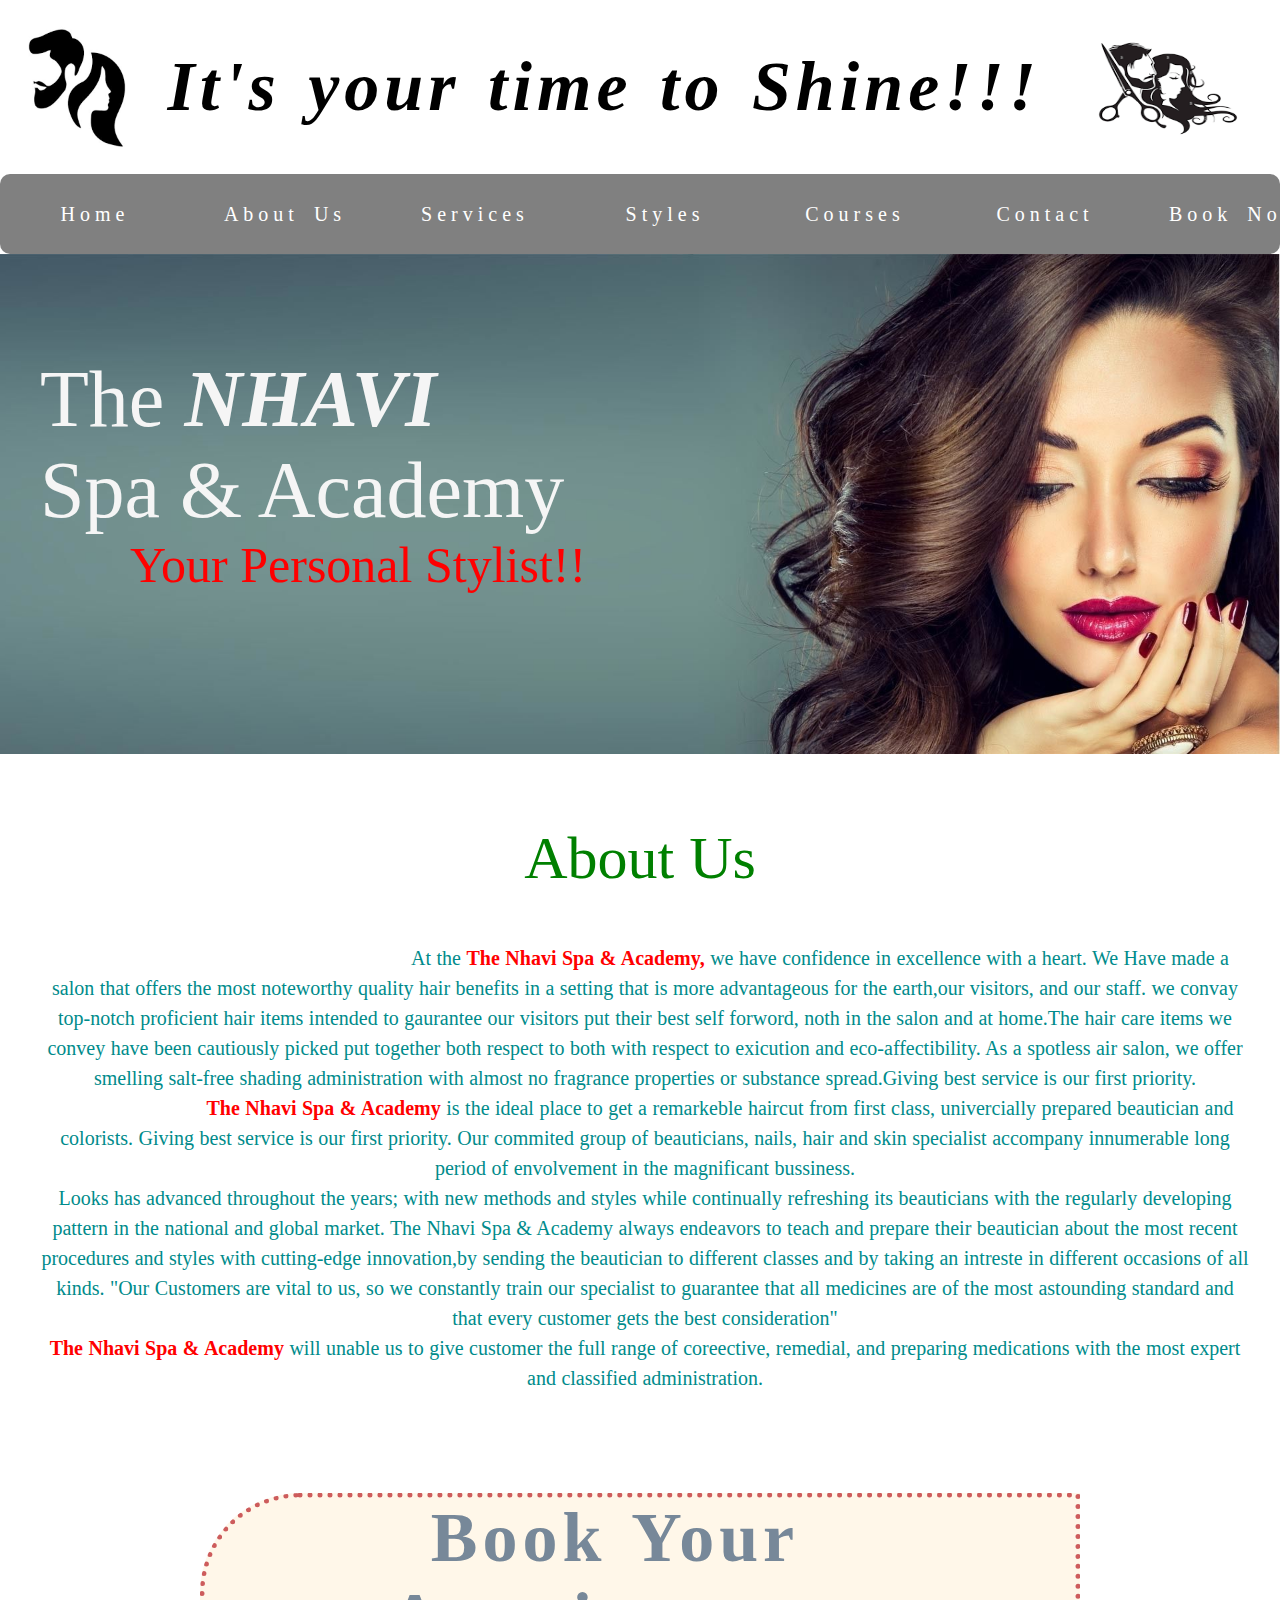
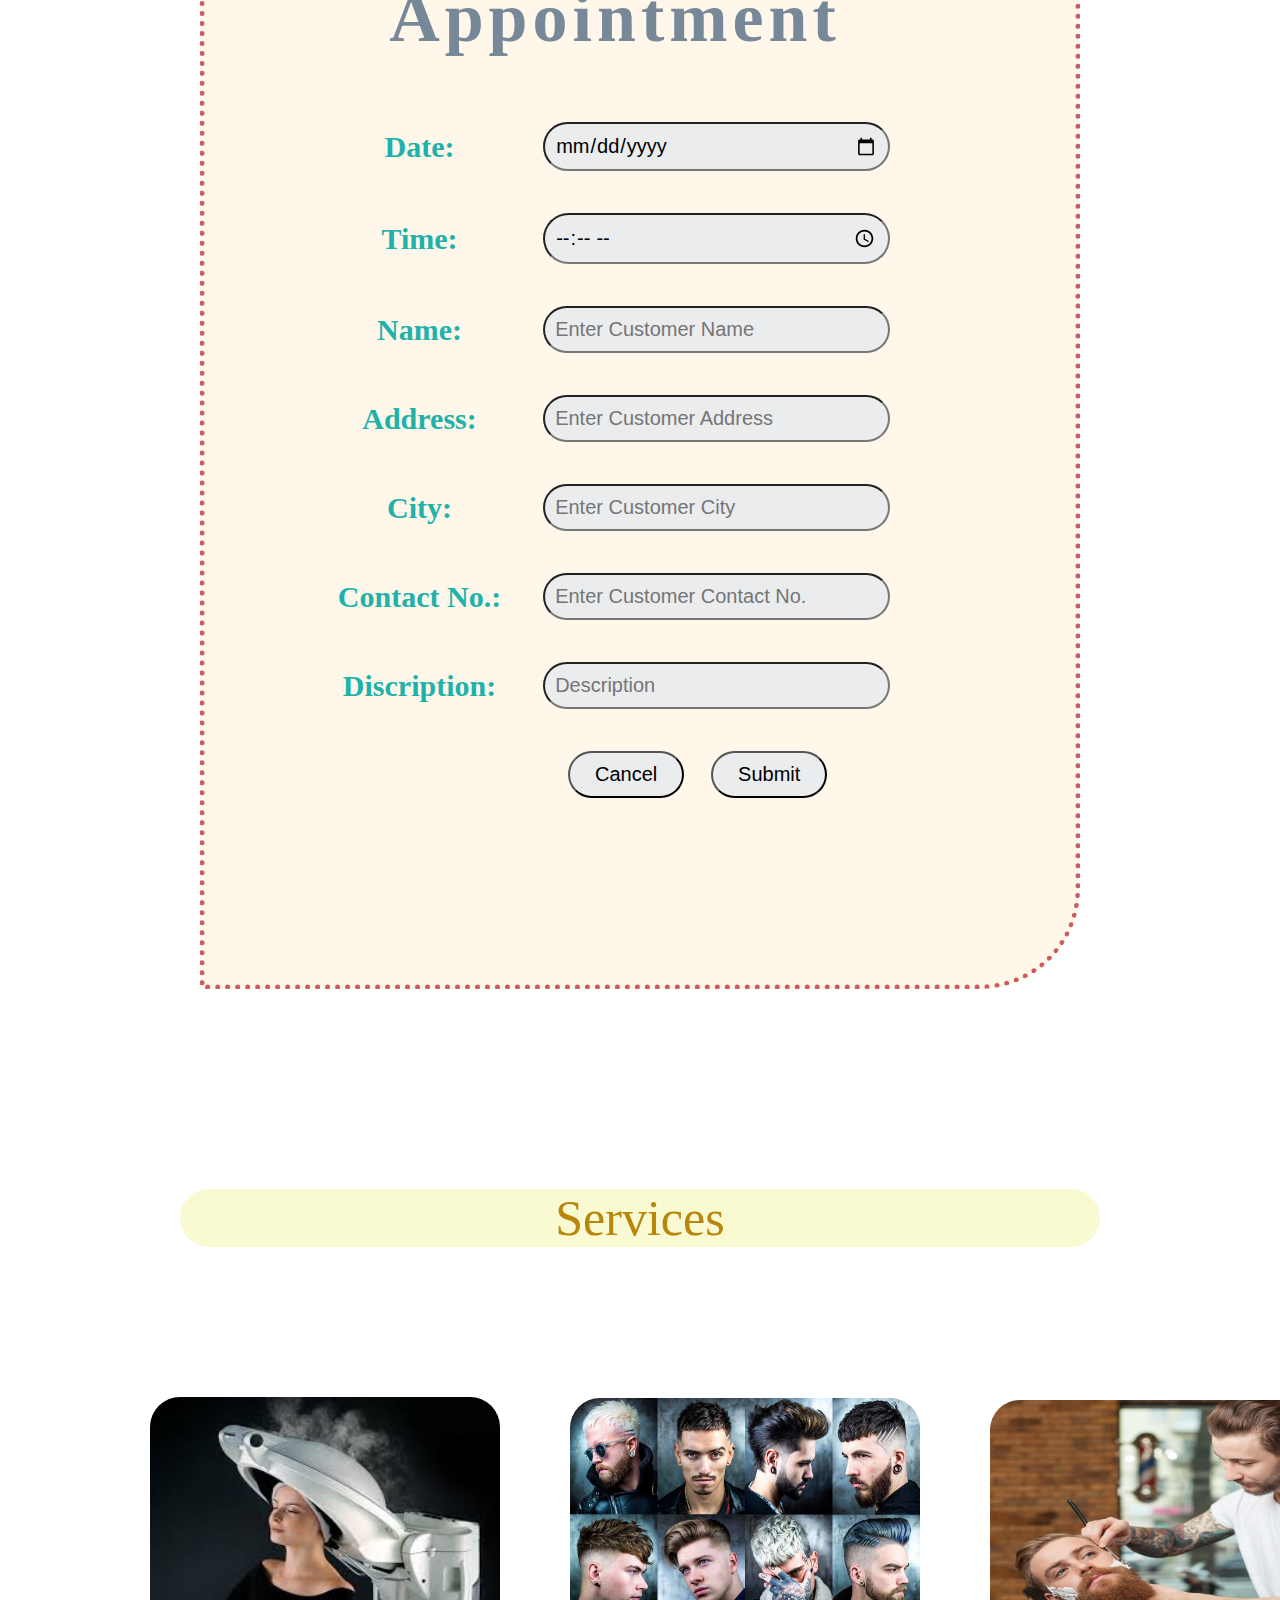
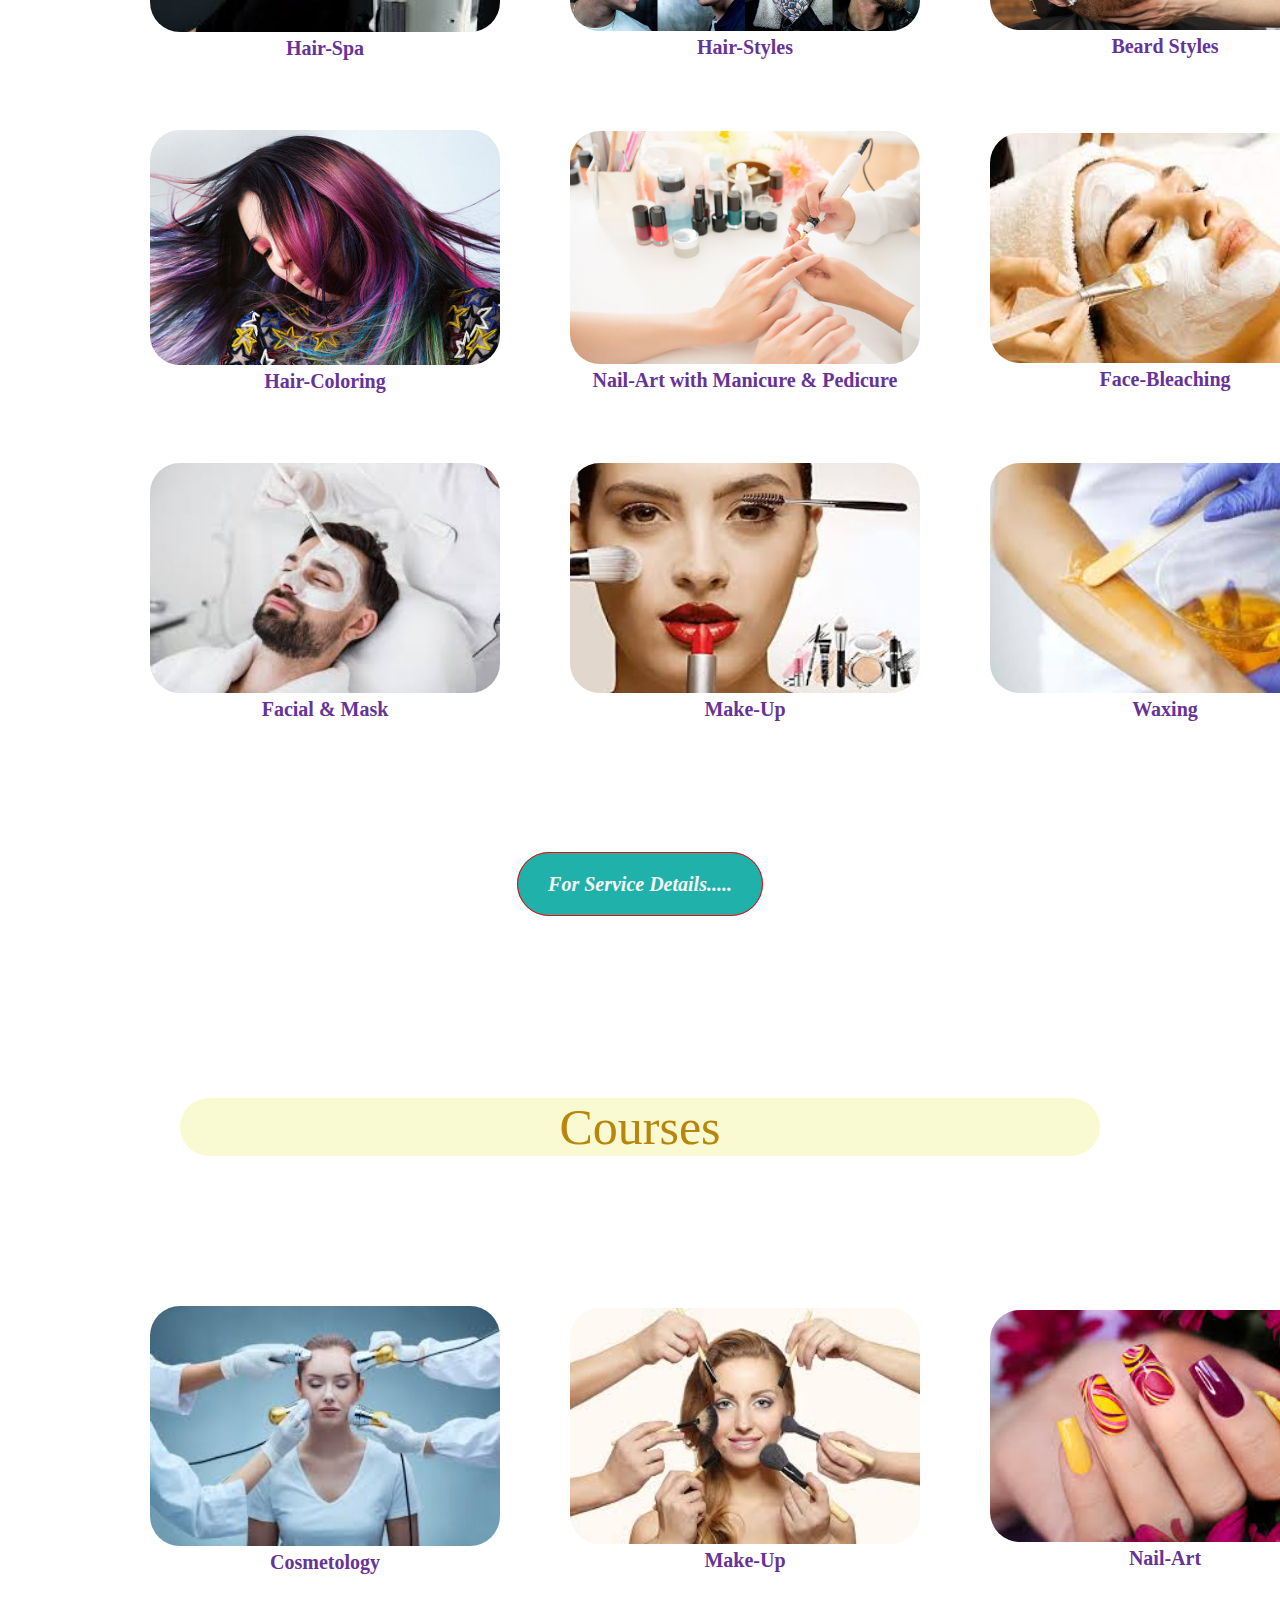
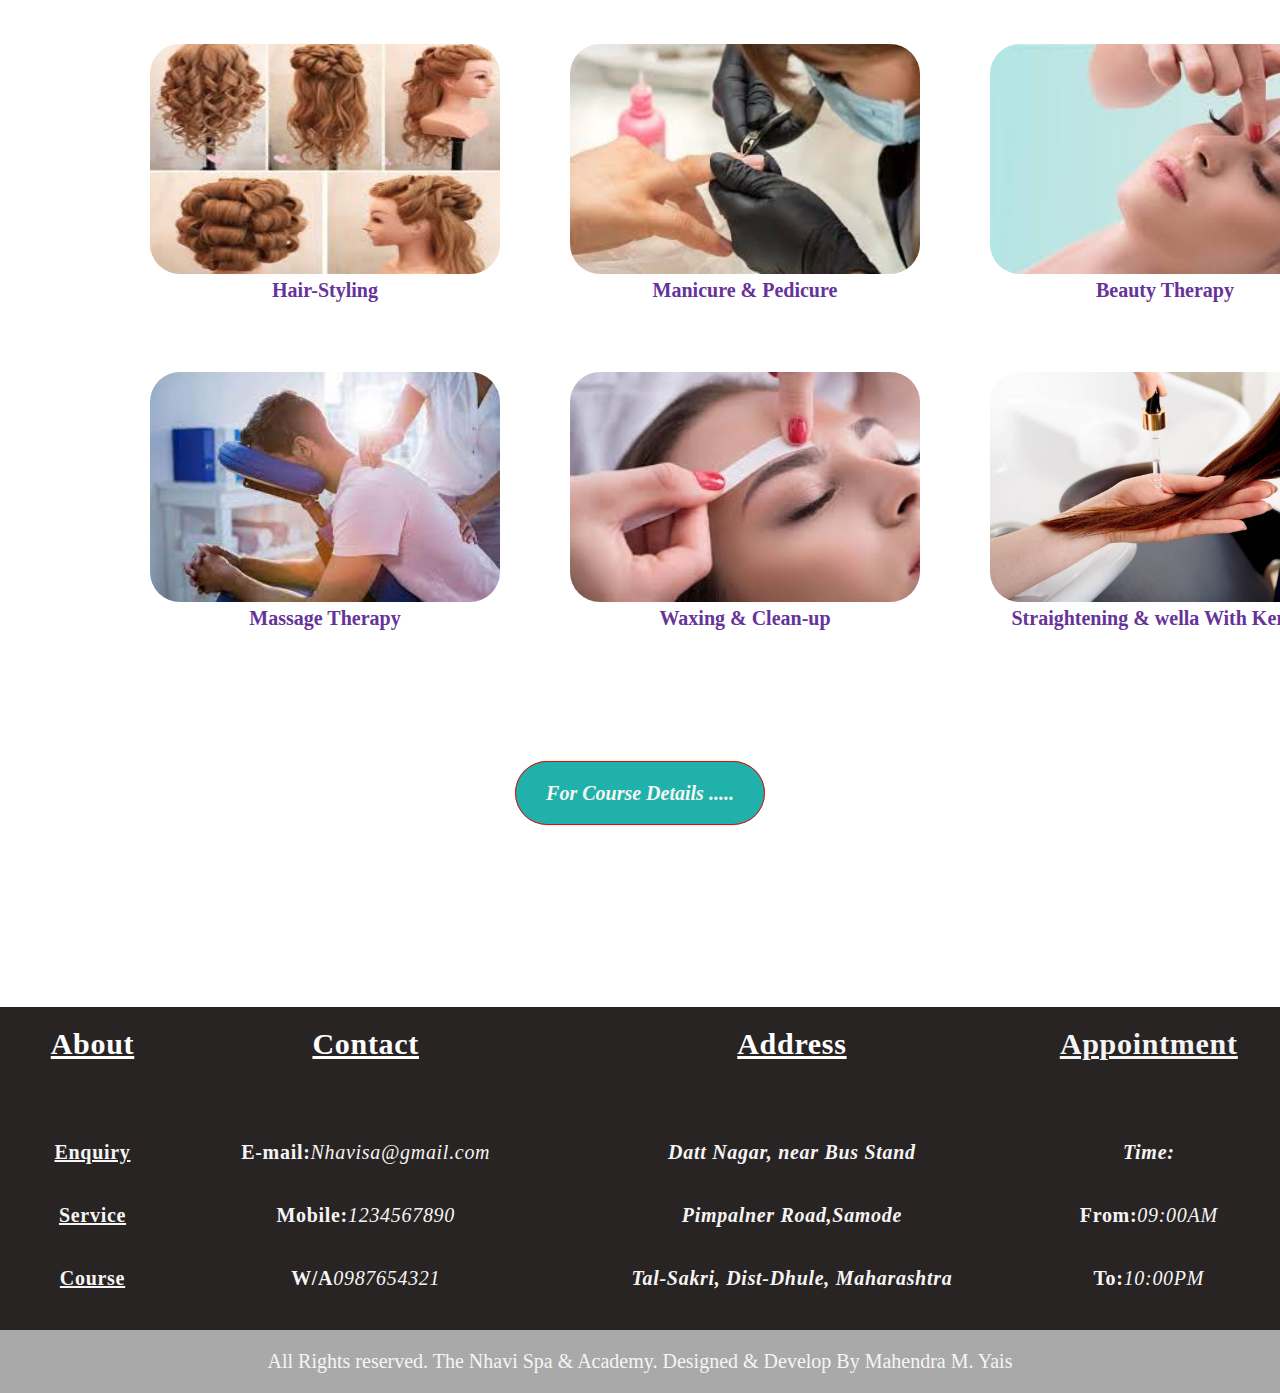
<file: index.html>
<!DOCTYPE html>
<html>
<head>
<script type="text/javascript" src="my.js"></script>

	</*link rel="stylesheet" type="text/css" href="C:\xampp\htdocs\Nhavi\css\index.css"*/>
	
	<meta charset="utf-8">
	<meta name="viewport" content="width=device-width, initial-scale=1">
	<title></title>

<style type="text/css">
	*{margin: 0px;padding: 0px;box-sizing: border-box;}
#logo{width: 100%;min-height: 100px;background-color: white;  color: black;  font-family: Lucida Calligraphy; 
	letter-spacing: 5px; word-spacing: 5px;font-size: 50px;line-height: 50px; }
#logo img{border-radius: 100px; height:150px; width: 150px; margin: 0px; margin-top: 10px;}
header{width: 100%;min-height: 500px;}
nav{width: 100%;min-height: 30px; }

.menu-bar{text-align: center;background-color:grey;font-size: 20px;margin-left: 0px;margin-right: 0px; border-radius: 10px; }
	.menu-bar ul{display: inline-flex;list-style: none;color: white;}
	.menu-bar ul li{width: 160px;margin: 15px;padding: 0px;}
	.menu-bar ul li a{text-decoration: none;color: white;}
	.active,.menu-bar ul li:hover{background-color:plum;border-radius:4px;}	
	.sub-menu{display: none;}
	.menu-bar ul li:hover .sub-menu{display: block;position: absolute;background-color:grey;
		                           margin-top:15px;margin-left:15px;}
	.menu-bar ul li:hover .sub-menu ul{display: block;margin:10px;}
	.menu-bar ul li:hover .sub-menu ul li{width:180px;padding:5px;border-bottom:2px dotted white;
		                                background:transparent;border-radius:10px;text-align:left;}
    .menu-bar ul li:hover .sub-menu ul li:last-child{border-bottom:none;}
    .menu-bar ul li:hover .sub-menu ul li a:hover{color:orange;}












/*
#styles{width: 100%;min-height: 1500px;background-color: lightcyan;  padding-top: 100px;}
#styles .l1b1{width: 30%;min-height: 300px;background-color: orange;float: left; margin-left:2.5%; }*/
/*#styles .l1b2{width: 30%;min-height: 300px;background-color: lightgrey; float: left;  margin-left:2.5%;}
#styles .l1b3{width: 30%;min-height: 300px;background-color: green;float: right;margin-right:2.5%;}

#styles .l2b1{width: 30%;min-height: 300px;background-color: pink;float: left; margin-left:2.5%; margin-top:100px;margin-bottom:100px; }
#styles .l2b2{width: 30%;min-height: 300px;background-color: blueviolet; float: left;  margin-left:2.5%;margin-top:100px;}
#styles .l2b3{width: 30%;min-height: 300px;background-color: blanchedalmond;float: right;margin-right:2.5%;margin-top:100px;}
#main .s{width: 50%;min-height: 500px;background-color: yellow;float: left;}
#main .c{width: 50%;min-height: 500px;background-color: orangered;float: right;}*/
footer{width: 100%;min-height: 700px;background-color: lightcyan; }
header{background-image: url("admin/image/img1.jpg"); width: 100%; height: 500px;
 background-repeat: no-repeat;background-attachment:scroll; background-size: cover; font-size: 80px;
  color: whitesmoke; padding-top: 100px;font-family: Lucida Handwriting;padding-left: 40px;}

  .au{text-align: center; font-size: 60px; margin-top: 70px; color: green;}
  #about{color:darkcyan;  margin-top: 50px; margin-bottom: 100px; margin-left: 40px; margin-right: 30px; font-size: 20px; box-sizing: content-box; line-height: 30px; word-spacing: 0.5px;}
  #about b{color: red;}

  .book th a{background-color: lightseagreen; border: 1px solid red; padding: 20px; font-size: 20px; border-radius: 50px; padding-left: 30px; padding-right: 30px; color: whitesmoke; text-decoration: none;}
  .book{margin-bottom: 200px;}









	.appo{padding-top: 0px; padding-right: 60px;margin-right: 50px;margin-bottom: 80px;}

	.appo th{color: lightseagreen; font-size: 30px; padding: 20px;}

	.appo input{padding: 10px;border-radius: 50px; background-color: #EAECEE;
	 color: black;width: 120%;font-size: 20px;	font-family: sans-serif;}
	 
	 #label{color: lightslategrey;font-weight: bold; text-align: center; font-size: 70px;font-family: gabriola;
		font-style: bold; word-spacing: 5px;letter-spacing: 5px;margin-right: 50px;}













.sp1{ font-size: 50px; color: darkgoldenrod; background-color: lightgoldenrodyellow;border-radius: 50px;margin-left: 180px; margin-right: 180px;}
.service{margin: 50px;padding: 30px; font-size: 20px; color: rebeccapurple;}
.service img{border-radius: 30px;}



.course{margin: 50px;padding: 30px; font-size: 20px; color: rebeccapurple;}
.course img{border-radius: 30px; }

.sp1{ font-size: 50px; color: darkgoldenrod; background-color: lightgoldenrodyellow;border-radius: 50px;margin-left: 180px; margin-right: 180px;}






#footer{background-color: #292424; color: whitesmoke; font-size: 20px;letter-spacing: 0.7px;}
.foot{width: 100%;}
	.foot td{text-align: center;padding-top: 40px; text-decoration: none;}
	.foot li{ list-style-type: none;padding: 20px; }
	.foot a{text-decoration: ; font-weight: bolder; color: whitesmoke;}
	.foot th{color: white; font-size: 30px;text-decoration: underline; font-family: vardhana;	}



.my{color: whitesmoke; padding: 20px;background-color: darkgray; font-size: 20px; text-align: center;}


</style>

</head>


<body>

	<div id="wrop">
		<div id="logo">
			<table width="100%">
				<tr>
					<td><img src="admin\image\logo2.png" style="height: 150px; width: 150px;"></th>
					<td  style="text-align: center; font-size:70px; font-weight: bolder; " ><i>It's your time to Shine!!!</i></th>
					<td align="center" ><img src="admin\image\logo1.png" align="right" style="height: 150px; width: 200px; margin: 10px;"></th>
				</tr>
			</table>



			
		<nav><div class="menu-bar">

	<ul>
	<li><a href="index.html">Home</a></li>
	<li><a href="about.html">About Us</a></li>
	<li><a href="serviceinfo.html">Services</a></li>
	<li><a href="style.html">Styles</a></li>			
	<li><a href="courseinfo.html">Courses</a></li>	
	<li><a href="#footer">Contact </a></li>	
	<li><a href="#appintment">Book Now </a>

		<div class="sub-menu">
				<ul>
    		<li><a href="admin\apointment.php"> Appointment</a></li>
    		<li><a href="admin\enquary.php"> Course</a></li>

    	</ul>
    </div>
</li>	
	</ul>	
</div></nav>
	



		 </div>
		<header> The <b><i> NHAVI </i></b> <br> Spa & Academy <br> <p style="color: red; font-size: 50px ; font-family: cursive;padding-left: 90px;">Your Personal Stylist!!<p>

		</header>



		<div class="au"  >About Us
			<div id="about" name="#about" > 


					<span style="margin-left:350px;">At the <b>The Nhavi Spa & Academy,</b> we have confidence in excellence with a heart. We Have made a salon that offers the most noteworthy quality hair benefits in a setting that is more advantageous for the earth,our visitors, and our staff. we convay top-notch proficient hair items intended to gaurantee our visitors put their best self forword, noth in the salon and at home.The hair care items we convey have been cautiously picked put together both respect to both with respect to exicution and eco-affectibility.
				As a spotless air salon, we offer smelling salt-free shading administration with almost no fragrance properties or substance spread.Giving best service is our first priority.</span ><br><b><span style="margin-left:150px;">The Nhavi Spa & Academy</b> is the ideal place to get a remarkeble haircut from first class, univercially prepared beautician and colorists. Giving best service is our first priority. Our commited group of beauticians, nails, hair and skin specialist accompany innumerable long period of envolvement in the magnificant bussiness.</span><br>
					<span>Looks has advanced throughout the years; with new methods and styles while continually refreshing its beauticians with the regularly developing pattern in the national and global market.

					 The Nhavi Spa & Academy always endeavors to teach and prepare their beautician about the most recent procedures and styles with cutting-edge innovation,by sending the beautician to different classes and by taking an intreste in different occasions of all kinds.
					
						"Our Customers are vital to us, so we constantly train our specialist to guarantee that all medicines are of the most astounding standard and that every customer gets the best consideration"</span> <br>
					<span style="margin-left:;"><b>The Nhavi Spa & Academy</b> will unable us to give customer the full range of coreective, remedial, and preparing medications with the most expert and classified administration.</span>

			</div>
		</div>

		<!--div align="center"  class="book">
		 	<table width="50%" cellspacing="50%" >
		 		<tr> 
		 			<th><a href="">Book Now Your Service</a></th>
				 	<th><a href="">Book Now Your Course     </a></th>
		 		</tr>
			</table>  
		</div-->







<!--div style="background-color:lightcoral;border-radius: 50px;">

<//div style="background-color:rebeccapurple ;border-radius: 100px; margin:50px; margin: 100px;" -->


<div name="#ap">

<div style="background-color: #fff7e9; margin-bottom:50px; border-radius: 100px 0px 100px 0px;margin: 200px;margin-top: 10px; border:5px dotted indianred;">

	



<center><table class="appo" name="#ap">
	
		<p id="label">Book Your Appointment</p>

	<form action="apoint.php" method="post" name="frm">
	<tr>
		<th></th>
		<th><input type="hidden" name="Id" placeholder="Enter Appointment ID" readonly value="<?php echo $id; ?>" ></th>
	</tr>
	<tr>
		<th> Date:</th>
		<th><input type="date" name="Date" placeholder="" required></th>
	</tr>
	<tr>
		<th> Time:</th>
		<th><input type="time" name="Time" placeholder="Time" required></th>
	</tr>
	<tr>
		<th> Name:</th>
		<th><input type="text" name="t1" placeholder="Enter Customer Name" required><br><span id="nm"></span></th>
	</tr>
	<tr>
		<th> Address:</th>
		<th><input type="text" name="Address" placeholder="Enter Customer Address" required onclick="valid()"></th>
	</tr>
	<tr>
		<th> City:</th>
		<th><input type="text" name="City" placeholder="Enter Customer City" required></th>
	</tr>
	<tr>
		<th> Contact No.:</th>
		<th><input type="text" name="Cont" placeholder="Enter Customer Contact No." required></th>
	</tr>
	<tr>
		<th> Discription:</th>
		<th><input type="textarea" name="desc" placeholder="Description" required></th>
	</tr>
	
	<tr>
		<th></th>
		<th><input type="reset" name="cancel" value="Cancel"  style="width: 40%; color: black;  margin-left:20px;" >

		<input type="submit" name="submit" value="Submit"  style="width: 40%; color: black;  margin-left:20px;margin-right: 0px;" ></th>
	</tr>
	<tr><th></th></tr><tr><th></th></tr>
	</form>


</table>

</center>


</div>

</div>







		<div><center><div class="sp1" >Services</div></center>
			<center><table width="90%" align="center" class="service" cellspacing="70px;" cellpadding="50px;">
				<tr>
					<th><img src="admin\image\spa.jpg" width="350px;" height="235px"><br>Hair-Spa </th>
					<th><img src="admin\image\hairstyle.jpg" width="350px;"><br>Hair-Styles</th>
					<th><img src="admin\image\beard.jpg" width="350px;"height="230px"><br>Beard Styles</th>
				</tr>

				<tr>
					<th><img src="admin\image\coloring2.webp" width="350px"height="235px" ><br>Hair-Coloring</th>
					<th><img src="admin\image\nailart.jpg" width="350px;"><br>Nail-Art with Manicure & Pedicure</th>
					<th><img src="admin\image\bleaching.jpg" width="350px" height="230px"><br>Face-Bleaching</th>
				</tr>
				<tr>
					<th><img src="admin\image\facial.jpg" width="350px" height="230px"><br>Facial & Mask</th>
					<th><img src="admin\image\makeup.jpg" width="350px" height="230px"><br>Make-Up</th>
					<th><img src="admin\image\waxing.jpg" width="350px" height="230px"><br>Waxing</th>
				</tr>
			</table></center>
 		</div>
<div align="center"  class="book">
		 	<table width="50%" cellspacing="50%" >
		 		<tr> 
		 			<th><a href="serviceinfo.html"><strong><i></strong>For Service Details.....</i></strong></a></th>
				 	
		 		</tr>
			</table>  
		</div>






<div>
			<center><table width="90%" align="center" class="course" cellspacing="70px;" cellpadding="50px;"><center><div class="sp1" >Courses</div></center>
				<tr>
					<th><img src="admin\image\cosmeto.jpg" width="350px;" height="240px"><br>Cosmetology </th>
					<th><img src="admin\image\makeupc2.jpg" width="350px;"><br>Make-Up </th>
					<th><img src="admin\image\nailartc.jpg" width="350px;"><br>Nail-Art  </th>
				</tr>

				<tr>
					<th><img src="admin\image\styling.jpg" width="350px" height="230px"><br>Hair-Styling</th>
					<th><img src="admin\image\m&p.jpg" width="350px;" height="230px"><br> Manicure & Pedicure</th>
					<th><img src="admin\image\bt.jpg" width="350px" height="230px"><br>Beauty Therapy</th>
				</tr>
				<tr>
					<th><img src="admin\image\massage.jpg" width="350px" height="230px"><br>Massage Therapy</th>
					<th><img src="admin\image\wax&clean.jpg" width="350px" height="230px"><br>Waxing & Clean-up</th>
					<th><img src="admin\image\kera.jpg" width="350px" height="230px"><br>Straightening & wella With Keratin  </th>
					
				</tr>
			</table></center>
 		</div>
<div align="center"  class="book">
		 	<table width="50%" cellspacing="50%" >
		 		<tr> 
		 			
				 	<th ><a href="courseinfo.html"><strong><i></strong>For Course Details ..... </i></strong>  </a></th>
		 		</tr>
			</table>  
		</div>







<div id="footer" >
	<div >
		<table  width="100%" class="foot" cellspacing="20px" name="#footer" >
			<tr>
				<th>About</th>
				<th>Contact</th>
				<th>Address</th>
				<th><a href="admin\apointment.php">Appointment</a></th>
			</tr>
			<tr>
				<td>
					<ul>
						<li><a href="admin\enquary.php">Enquiry</a></li>
						<li><a href="serviceinfo.html">Service</a></li>
						<li><a href="courseinfo.html">Course</a></li>
					</ul>
				</td>
				<td><ul>
						<li><b>E-mail:</b><i>Nhavisa@gmail.com</i></li>
						<li><b>Mobile:</b><i>1234567890</i></li>
						<li><b>W/A</b><i>0987654321</i></li>
					</ul></td>
				<td><ul>
						<li><b><i>Datt Nagar, near Bus Stand </i></b></li>
						<li><b><i>Pimpalner Road,Samode</i></b></li>
						<li><b><i>Tal-Sakri, Dist-Dhule, Maharashtra</i></b></li>
					</ul></td>
				<td><ul>
						<li><b><i>Time:</i></b></li>
						<li><b>From:</b><i>09:00AM</i></li>
						<li><b>To:</b><i>10:00PM</i></li>
					</ul></td>
			</tr>
		</table>
	</div>
</div>
















<div class="my">All Rights reserved. The Nhavi Spa & Academy. Designed & Develop By Mahendra M. Yais</div>
		<!--div id="styles"Mahendra mohan yais>
			<center><h1 style="padding:20px;margin-top: 0px;padding-top: 0px;">First</h1></center>
			<div class="l1b1"></div>
			<div class="l1b2"></div>
			<div class="l1b3"></div>
			<center><h1>First</h1></center>
			<div class="l2b1"></div>
			<div class="l2b2"></div>
			<div class="l2b3"></div>
			<center><h1>First</h1></center>
			<div class="l3b1"></div>
			<div class="l3b2"></div>
			<div class="l3b3"></div>
		</div>
		<div id="main">
			<div class="s">services</div>
			<div class="c">courses</div>
		</div>
		<footer>footer</footer>
	</div-->

</body>
</html>
</file>
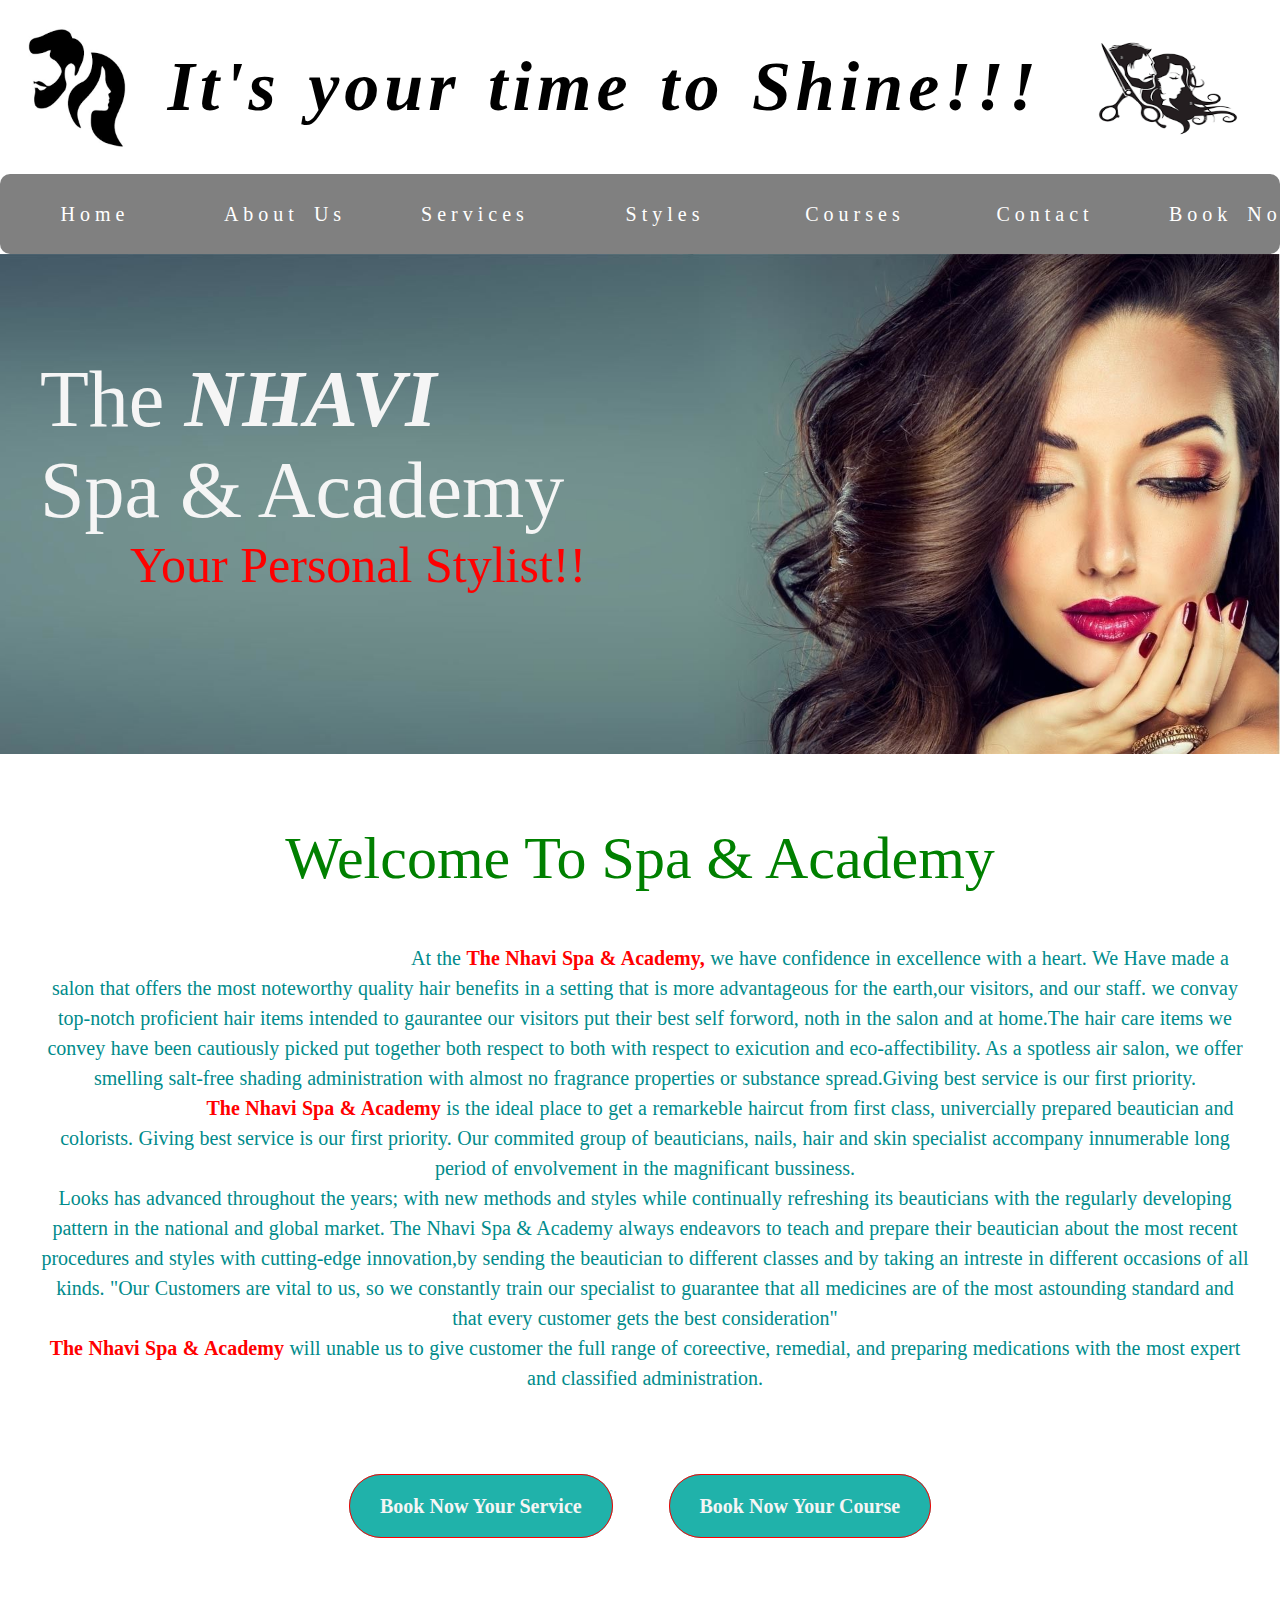
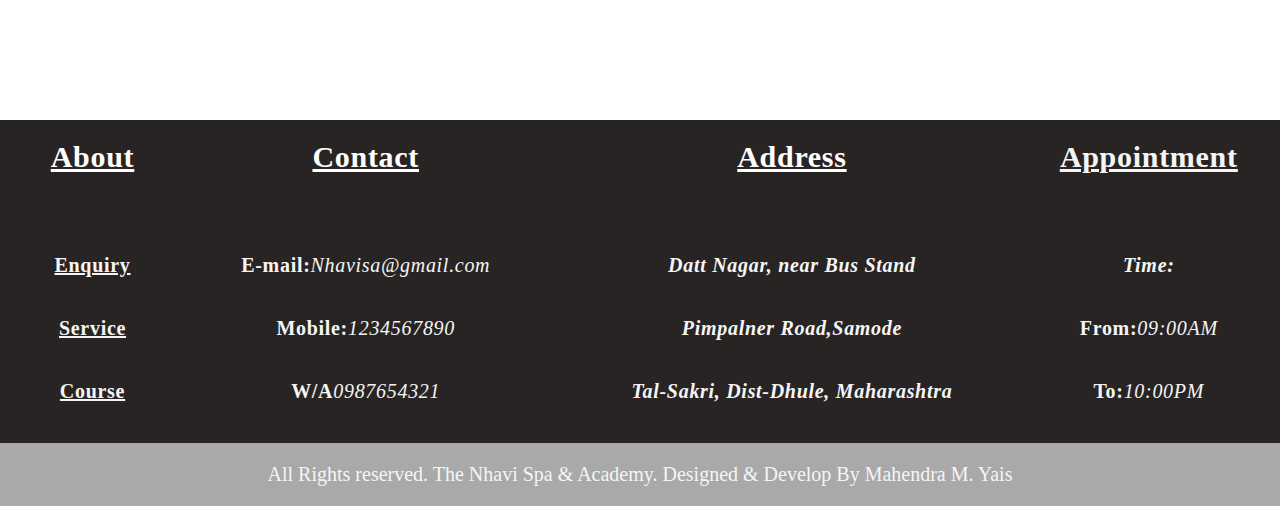
<file: about.html>
<!DOCTYPE html>
<html>
<head>
	<meta charset="utf-8">
	<meta name="viewport" content="width=device-width, initial-scale=1">
	<title></title>
</head>

<style type="text/css">
	

*{margin: 0px;padding: 0px;box-sizing: border-box;}
#logo{width: 100%;min-height: 100px;background-color: white;  color: black;  font-family: Lucida Calligraphy; 
	letter-spacing: 5px; word-spacing: 5px;font-size: 50px;line-height: 50px; }
#logo img{border-radius: 100px; height:150px; width: 150px; margin: 0px; margin-top: 10px;}
header{width: 100%;min-height: 500px;}
nav{width: 100%;min-height: 30px; }

.menu-bar{text-align: center;background-color:grey;font-size: 20px;margin-left: 0px;margin-right: 0px; border-radius: 10px; }
	.menu-bar ul{display: inline-flex;list-style: none;color: white;}
	.menu-bar ul li{width: 160px;margin: 15px;padding: 0px;}
	.menu-bar ul li a{text-decoration: none;color: white;}
	.active,.menu-bar ul li:hover{background-color:plum;border-radius:4px;}	
	.sub-menu{display: none;}
	.menu-bar ul li:hover .sub-menu{display: block;position: absolute;background-color:grey;
		                           margin-top:15px;margin-left:15px;}
	.menu-bar ul li:hover .sub-menu ul{display: block;margin:10px;}
	.menu-bar ul li:hover .sub-menu ul li{width:180px;padding:5px;border-bottom:2px dotted white;
		                                background:transparent;border-radius:10px;text-align:left;}
    .menu-bar ul li:hover .sub-menu ul li:last-child{border-bottom:none;}
    .menu-bar ul li:hover .sub-menu ul li a:hover{color:orange;}





footer{width: 100%;min-height: 700px;background-color: lightcyan; }
header{background-image: url("admin/image/img1.jpg"); width: 100%; height: 500px;
 background-repeat: no-repeat;background-attachment:scroll; background-size: cover; font-size: 80px;
  color: whitesmoke; padding-top: 100px;font-family: Lucida Handwriting;padding-left: 40px;}

  .au{text-align: center; font-size: 60px; margin-top: 70px; color: green;}
  #about{color:darkcyan;  margin-top: 50px; margin-bottom: 100px; margin-left: 40px; margin-right: 30px; font-size: 20px; box-sizing: content-box; line-height: 30px; word-spacing: 0.5px;}
  #about b{color: red;}

  .book th a{background-color: lightseagreen; border: 1px solid red; padding: 20px; font-size: 20px; border-radius: 50px; padding-left: 30px; padding-right: 30px; color: whitesmoke; text-decoration: none;}
  .book{margin-bottom: 200px;}




#footer{background-color: #292424; color: whitesmoke; font-size: 20px;letter-spacing: 0.7px;}
.foot{width: 100%;}
	.foot td{text-align: center;padding-top: 40px; text-decoration: none;}
	.foot li{ list-style-type: none;padding: 20px; }
	.foot a{text-decoration: ; font-weight: bolder; color: whitesmoke;}
	.foot th{color: white; font-size: 30px;text-decoration: underline; font-family: vardhana;	}



.my{color: whitesmoke; padding: 20px;background-color: darkgray; font-size: 20px; text-align: center;}




</style>


<body>



<div id="wrop">
		<div id="logo">
			<table width="100%">
				<tr>
					<td><img src="admin\image\logo2.png" style="height: 150px; width: 150px;"></th>
					<td  style="text-align: center; font-size:70px; font-weight: bolder; " ><i>It's your time to Shine!!!</i></th>
					<td align="center" ><img src="admin\image\logo1.png" align="right" style="height: 150px; width: 200px; margin: 10px;"></th>
				</tr>
			</table>




		<nav><div class="menu-bar">

	<ul>
	<li><a href="index.html">Home</a></li>
	<li><a href="about.html">About Us</a></li>
	<li><a href="serviceinfo.html">Services</a></li>
	<li><a href="style.html">Styles</a></li>			
	<li><a href="courseinfo.html">Courses</a></li>	
	<li><a href="#footer">Contact </a></li>	
	<li><a href="#appintment">Book Now </a>

		<div class="sub-menu">
				<ul>
    		<li><a href="admin\apointment.php"> Appointment</a></li>
    		<li><a href="admin\enquary.php"> Course</a></li>

    	</ul>
    </div>
</li>	
	</ul>	
</div></nav>
	

		 </div>
		<header> The <b><i> NHAVI </i></b> <br> Spa & Academy <br> <p style="color: red; font-size: 50px ; font-family: cursive;padding-left: 90px;">Your Personal Stylist!!<p>

		</header>



		<div class="au"  >Welcome To Spa & Academy
			<div id="about" name="#about" > 


					<span style="margin-left:350px;">At the <b>The Nhavi Spa & Academy,</b> we have confidence in excellence with a heart. We Have made a salon that offers the most noteworthy quality hair benefits in a setting that is more advantageous for the earth,our visitors, and our staff. we convay top-notch proficient hair items intended to gaurantee our visitors put their best self forword, noth in the salon and at home.The hair care items we convey have been cautiously picked put together both respect to both with respect to exicution and eco-affectibility.
				As a spotless air salon, we offer smelling salt-free shading administration with almost no fragrance properties or substance spread.Giving best service is our first priority.</span ><br><b><span style="margin-left:150px;">The Nhavi Spa & Academy</b> is the ideal place to get a remarkeble haircut from first class, univercially prepared beautician and colorists. Giving best service is our first priority. Our commited group of beauticians, nails, hair and skin specialist accompany innumerable long period of envolvement in the magnificant bussiness.</span><br>
					<span>Looks has advanced throughout the years; with new methods and styles while continually refreshing its beauticians with the regularly developing pattern in the national and global market.

					 The Nhavi Spa & Academy always endeavors to teach and prepare their beautician about the most recent procedures and styles with cutting-edge innovation,by sending the beautician to different classes and by taking an intreste in different occasions of all kinds.
					
						"Our Customers are vital to us, so we constantly train our specialist to guarantee that all medicines are of the most astounding standard and that every customer gets the best consideration"</span> <br>
					<span style="margin-left:;"><b>The Nhavi Spa & Academy</b> will unable us to give customer the full range of coreective, remedial, and preparing medications with the most expert and classified administration.</span>

			</div>
		</div>


		<div align="center"  class="book">
		 	<table width="50%" cellspacing="50%" >
		 		<tr> 
		 			<th><a href="admin\apointment.php">Book Now Your Service</a></th>
				 	<th><a href="admin\enquary.php">Book Now Your Course     </a></th>
		 		</tr>
			</table>  
		</div>






<div id="footer" >
	<div >
		<table  width="100%" class="foot" cellspacing="20px" name="#footer" >
			<tr>
				<th>About</th>
				<th>Contact</th>
				<th>Address</th>
				<th><a href="admin\apointment.php">Appointment</a></th>
			</tr>
			<tr>
				<td>
					<ul>
						<li><a href="admin\enquary.php">Enquiry</a></li>
						<li><a href="serviceinfo.html">Service</a></li>
						<li><a href="courseinfo.html">Course</a></li>
					</ul>
				</td>
				<td><ul>
						<li><b>E-mail:</b><i>Nhavisa@gmail.com</i></li>
						<li><b>Mobile:</b><i>1234567890</i></li>
						<li><b>W/A</b><i>0987654321</i></li>
					</ul></td>
				<td><ul>
						<li><b><i>Datt Nagar, near Bus Stand </i></b></li>
						<li><b><i>Pimpalner Road,Samode</i></b></li>
						<li><b><i>Tal-Sakri, Dist-Dhule, Maharashtra</i></b></li>
					</ul></td>
				<td><ul>
						<li><b><i>Time:</i></b></li>
						<li><b>From:</b><i>09:00AM</i></li>
						<li><b>To:</b><i>10:00PM</i></li>
					</ul></td>
			</tr>
		</table>
	</div>
</div>
















<div class="my">All Rights reserved. The Nhavi Spa & Academy. Designed & Develop By Mahendra M. Yais</div>


</body>
</html>
</file>
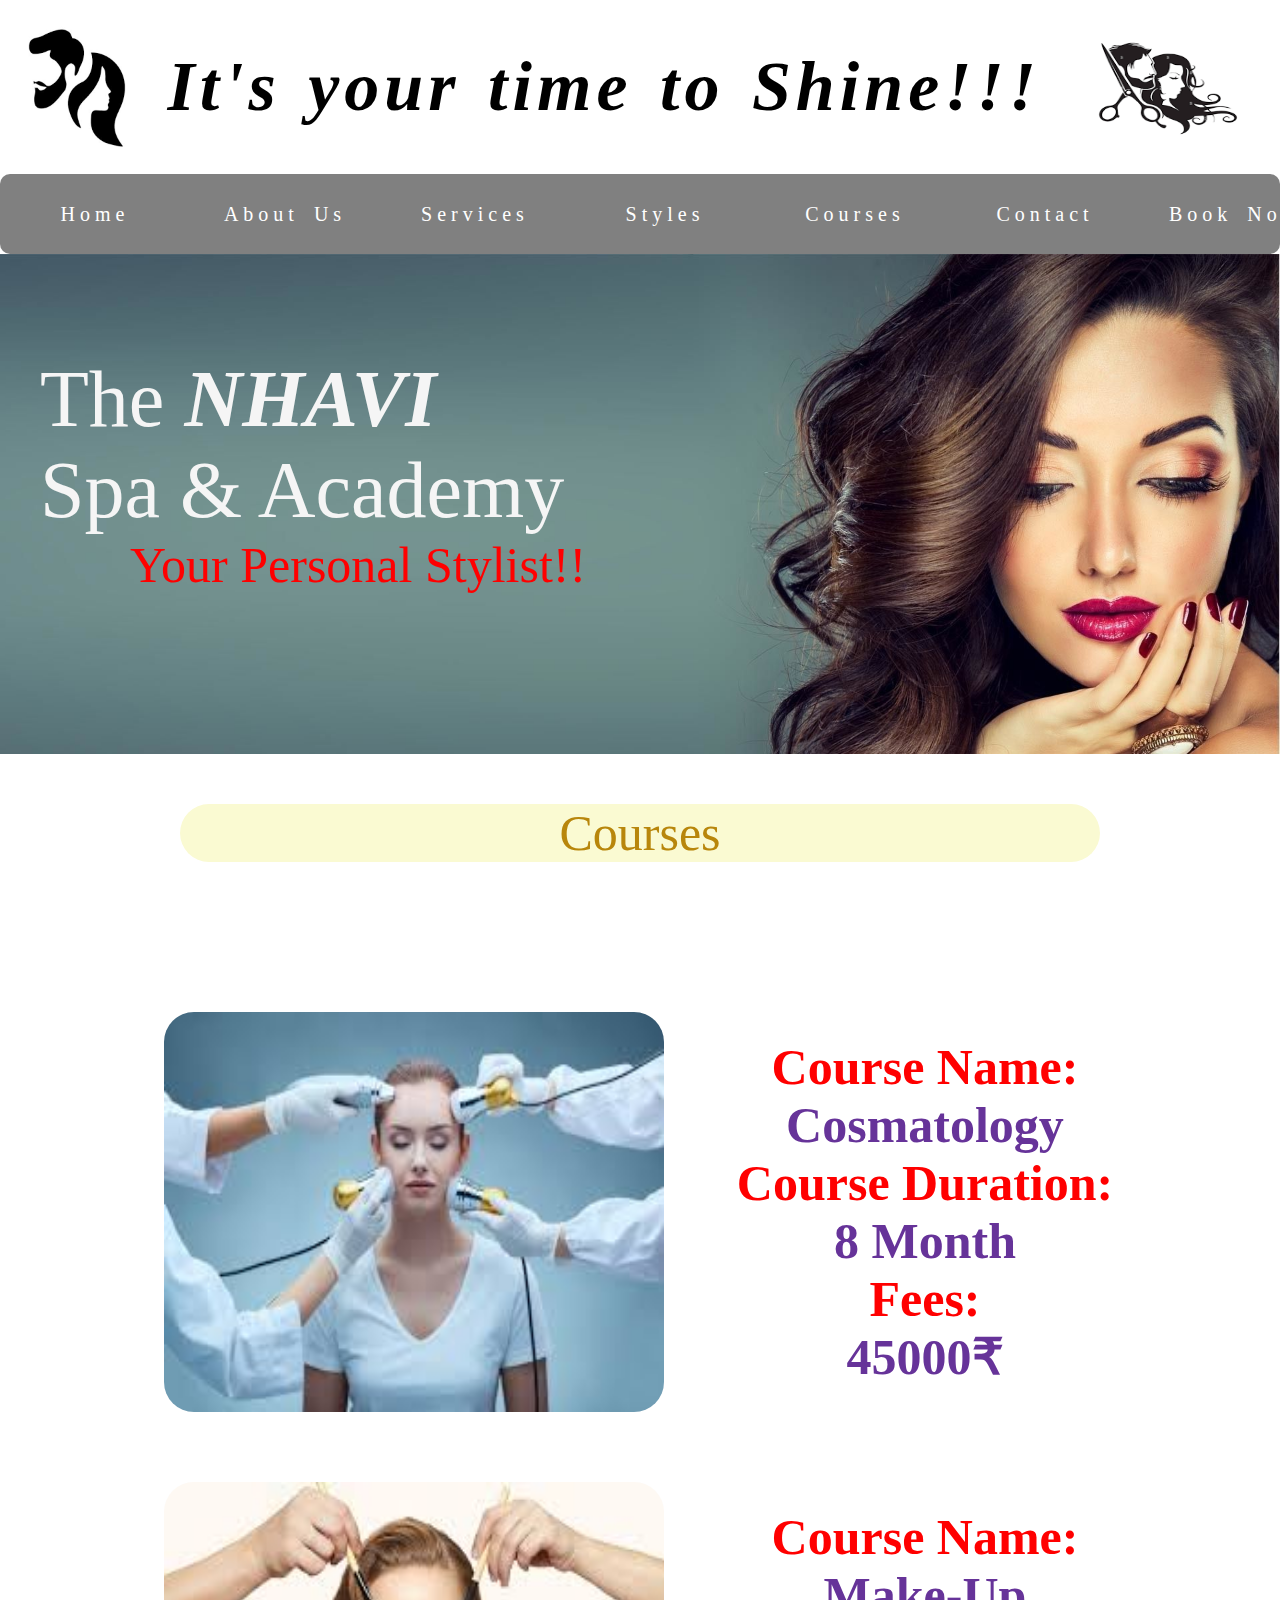
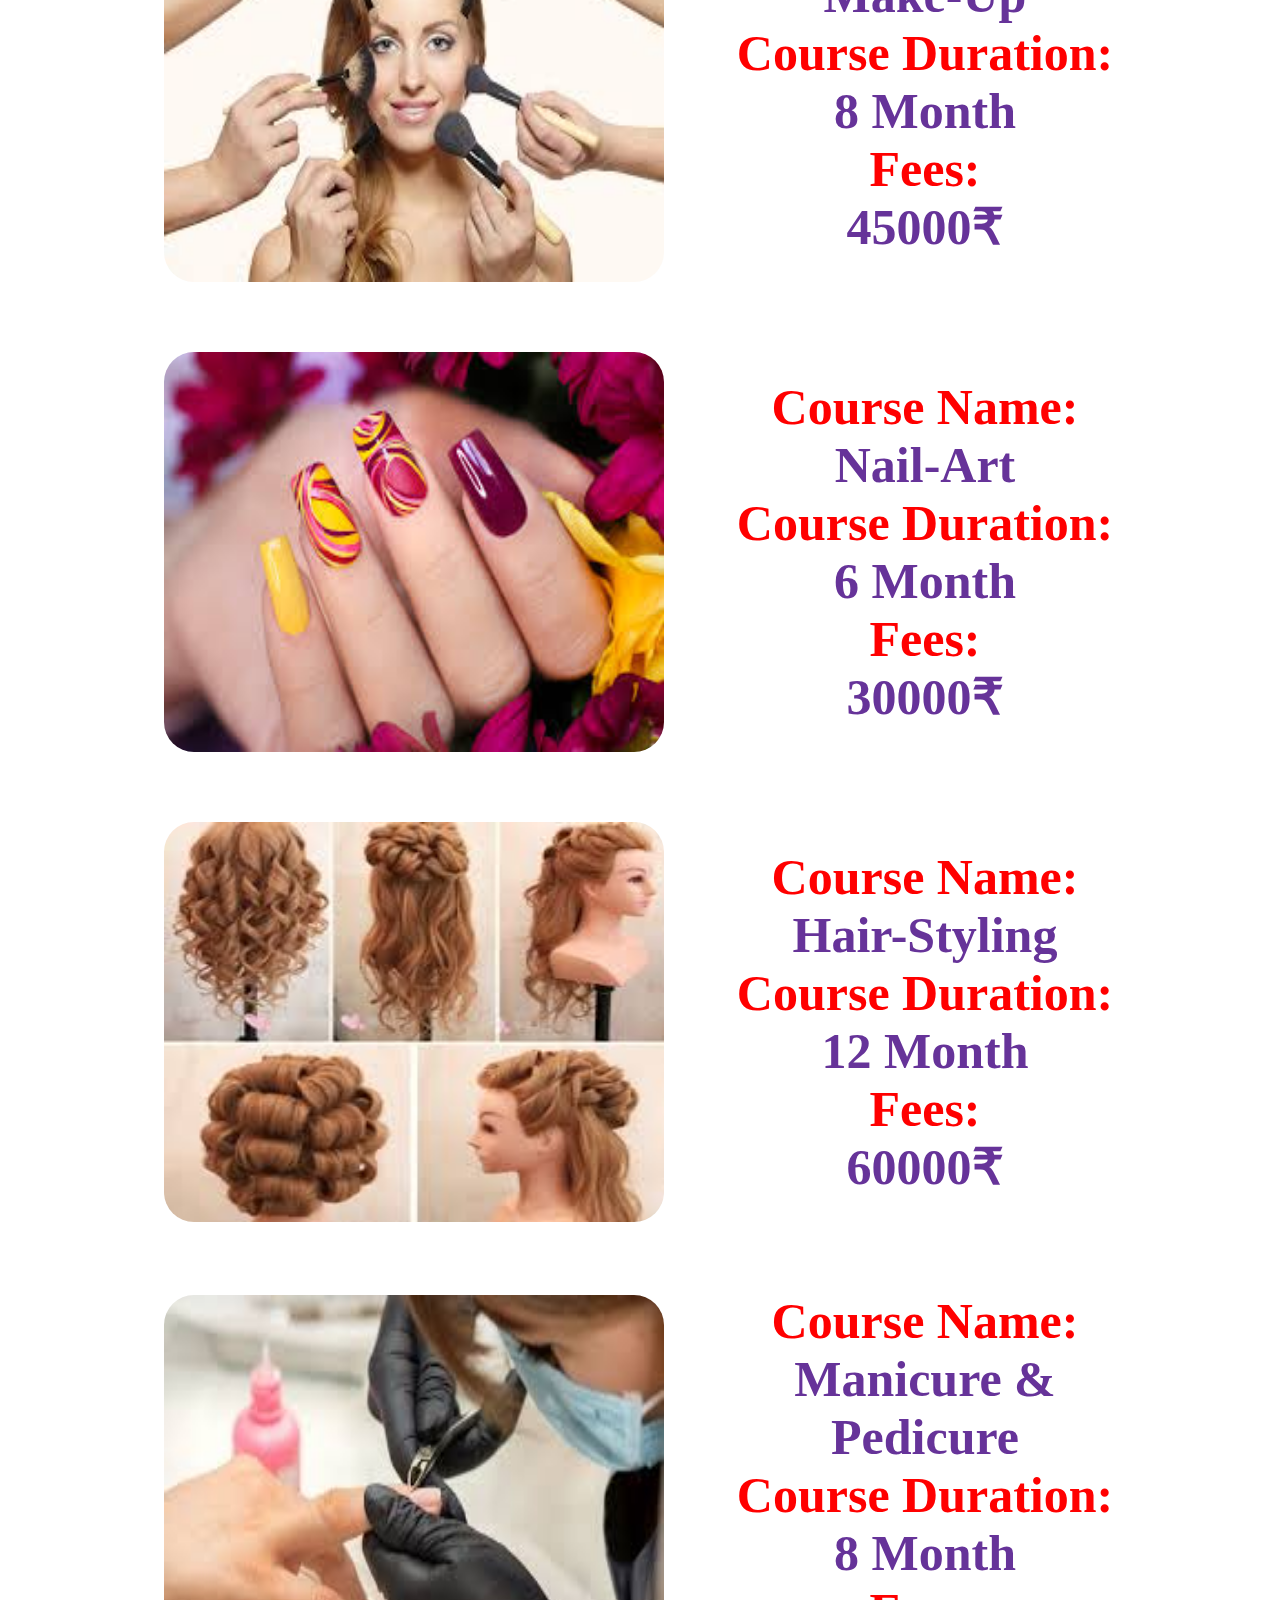
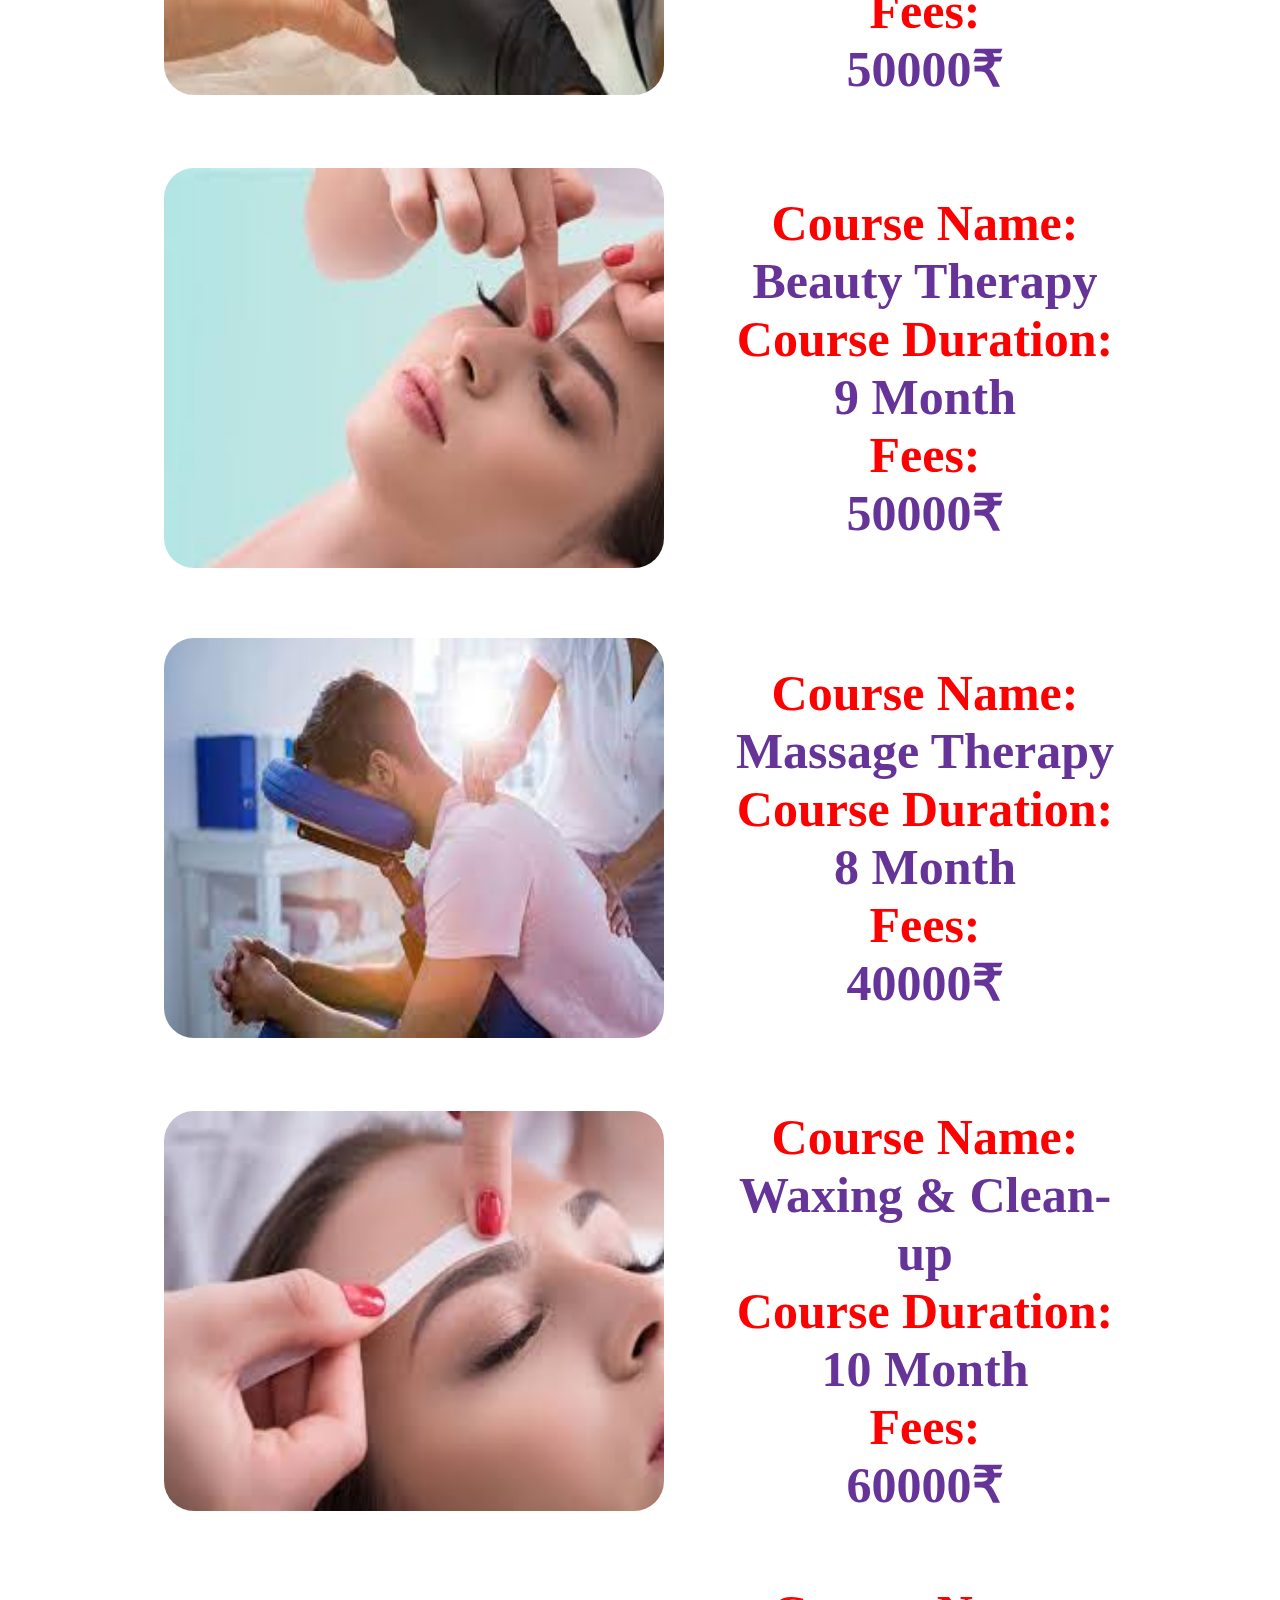
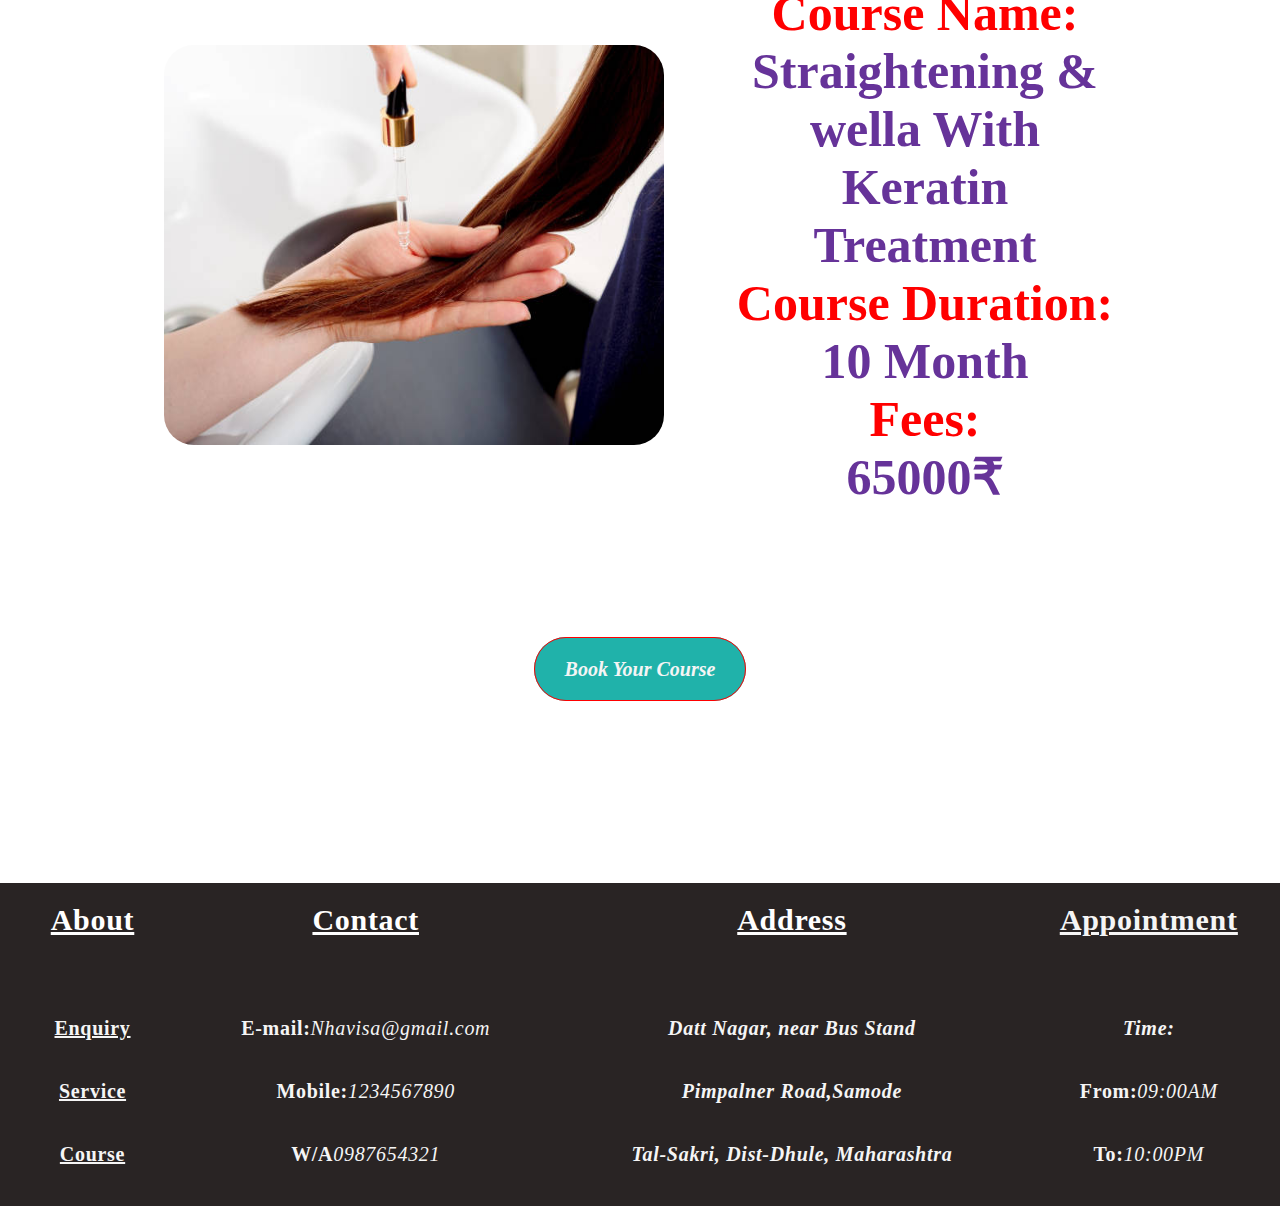
<file: courseinfo.html>
<!DOCTYPE html>
<html>
<head>
	<meta charset="utf-8">
	<meta name="viewport" content="width=device-width, initial-scale=1">
	<title></title>
</head>
<style type="text/css">
	*{margin: 0px;padding: 0px;box-sizing: border-box;}

*{margin: 0px;padding: 0px;box-sizing: border-box;}
#logo{width: 100%;min-height: 100px;background-color: white;  color: black;  font-family: Lucida Calligraphy; 
	letter-spacing: 5px; word-spacing: 5px;font-size: 50px;line-height: 50px; }
#logo img{border-radius: 100px; height:150px; width: 150px; margin: 0px; margin-top: 10px;}
header{width: 100%;min-height: 500px;}
nav{width: 100%;min-height: 30px; }

.menu-bar{text-align: center;background-color:grey;font-size: 20px;margin-left: 0px;margin-right: 0px; border-radius: 10px;}
	.menu-bar ul{display: inline-flex;list-style: none;color: white;}
	.menu-bar ul li{width: 160px;margin: 15px;padding: 0px;}
	.menu-bar ul li a{text-decoration: none;color: white;}
	.active,.menu-bar ul li:hover{background-color:plum;border-radius:4px;}	
	.sub-menu{display: none;}
	.menu-bar ul li:hover .sub-menu{display: block;position: absolute;background-color:grey;
		                           margin-top:15px;margin-left:15px;}
	.menu-bar ul li:hover .sub-menu ul{display: block;margin:10px;}
	.menu-bar ul li:hover .sub-menu ul li{width:180px;padding:10px;border-bottom:2px dotted white;
		                                background:transparent;border-radius:10px;text-align:left;}
    .menu-bar ul li:hover .sub-menu ul li:last-child{border-bottom:none;}
    .menu-bar ul li:hover .sub-menu ul li a:hover{color:orange;}




footer{width: 100%;min-height: 700px;background-color: lightcyan; }
header{background-image: url("admin/image/img1.jpg"); width: 100%; height: 500px;
 background-repeat: no-repeat;background-attachment:scroll; background-size: cover; font-size: 80px;
  color: whitesmoke; padding-top: 100px;font-family: Lucida Handwriting;padding-left: 40px;}












.sp1{ font-size: 50px; color: darkgoldenrod; background-color: lightgoldenrodyellow;border-radius: 50px;margin-left: 180px; margin-right: 180px; margin-top: 50px;}
.service{margin: 50px;padding: 30px; font-size: 20px; color: rebeccapurple;}
.service img{border-radius: 30px;float: left; border: black solid 0	px;}
.service th{font-size: 50px;}

.book th a{background-color: lightseagreen; border: 1px solid red; padding: 20px; font-size: 20px; border-radius: 50px; padding-left: 30px; padding-right: 30px; color: whitesmoke; text-decoration: none;}
  .book{margin-bottom: 200px;}









#footer{background-color: #292424; color: whitesmoke; font-size: 20px;letter-spacing: 0.7px;}
.foot{width: 100%;}
	.foot td{text-align: center;padding-top: 40px; text-decoration: none;}
	.foot li{ list-style-type: none;padding: 20px; }
	.foot a{text-decoration: ; font-weight: bolder; color: whitesmoke;}
	.foot th{color: white; font-size: 30px;text-decoration: underline; font-family: vardhana;	}




</style>
<body>


<div id="logo">
			<table width="100%">
				<tr>
					<td><img src="admin\image\logo2.png" style="height: 150px; width: 150px;"></th>
					<td  style="text-align: center; font-size:70px; font-weight: bolder; " ><i>It's your time to Shine!!!</i></th>
					<td align="center" ><img src="admin\image\logo1.png" align="right" style="height: 150px; width: 200px; margin: 10px;"></th>
				</tr>
			</table>



			
		<nav><div class="menu-bar">

	<ul>
	<li><a href="index.html">Home</a></li>
	<li><a href="about.html">About Us</a></li>
	<li><a href="serviceinfo.html">Services</a></li>
	<li><a href="style.html">Styles</a></li>			
	<li><a href="courseinfo.html">Courses</a></li>	
	<li><a href="#footer">Contact </a></li>	
	<li><a href="#appintment">Book Now </a>

		<div class="sub-menu">
				<ul>
    		<li><a href="admin\apointment.php"> Appointment</a></li>
    		<li><a href="admin\enquary.php"> Course</a></li>

    	</ul>
    </div>
</li>	
	</ul>	
</div></nav>


	
		 </div>
		<header> The <b><i> NHAVI </i></b> <br> Spa & Academy <br> <p style="color: red; font-size: 50px ; font-family: cursive;padding-left: 90px;">Your Personal Stylist!!<p></header>














		<div><center><div class="sp1" >Courses</div></center>
			<center><table width="90%" align="center" class="service" cellspacing="70px" cellpadding="50px;">
				<tr>
					<th><img src="admin\image\cosmeto.jpg" width="500px" height="400px"></th><th><b><p style="color:red">Course Name:</p>Cosmatology<p style="color:red">Course Duration:</p>8 Month<p style="color:red">Fees:</p>45000₹</b></th>
				</tr>
				<tr>
					<th><img src="admin\image\makeupc2.jpg" height="400px" width="500px"></th><th><b><p style="color:red">Course Name:</p>Make-Up<br><p style="color:red">Course Duration:</p>8 Month<p style="color:red">Fees:</p>
					 45000₹</b></th>
				</tr>
				<tr>
					<th><img src="admin\image\nailartc.jpg" height="400px" width="500px"></th><th><b><p style="color:red">Course Name:</p>Nail-Art<br><p style="color:red">Course Duration:</p>6 Month<p style="color:red">Fees:</p>
					 30000₹</b></th>
				</tr>
				<tr>
					<!--th><img src="admin\image\coloring2.webp" width="500px"height="400px"></th><b ><p style="color:red">Service Name:</p>Hair-Coloring<br><p style="color:red">Fees:</p>400₹</b></th--> 
					<th><img src="admin\image\styling.jpg" height="400px" width="500px"></th><th><b><p style="color:red">Course Name:</p>Hair-Styling<br><p style="color:red">Course Duration:</p>12 Month<p style="color:red">Fees:</p>
					 60000₹</b></th>

				</tr>
				<tr>
					<th><img src="admin\image\m&p.jpg" height="400px" width="500px"></th><th><b><p style="color:red">Course Name:</p> Manicure & Pedicure<br><p style="color:red">Course Duration:</p>8 Month<p style="color:red">Fees:</p>
					 50000₹</b></th>
				</tr>
				<tr>
					<th><img src="admin\image\bt.jpg" height="400px" width="500px"></th><th><b><p style="color:red">Course Name:</p>Beauty Therapy<br><p style="color:red">Course Duration:</p>9 Month<p style="color:red">Fees:</p>
					 50000₹</b></th>
				</tr>
				<tr>
					<th><img src="admin\image\massage.jpg" height="400px" width="500px"></th><th><b><p style="color:red">Course Name:</p>Massage Therapy<br><p style="color:red">Course Duration:</p>8 Month<p style="color:red">Fees:</p>
					 40000₹</b></th>
				</tr>
				<tr>
					<th><img src="admin\image\wax&clean.jpg" height="400px" width="500px"></th><th><b><p style="color:red">Course Name:</p>Waxing & Clean-up<br><p style="color:red">Course Duration:</p>10 Month<p style="color:red">Fees:</p>
					 60000₹</b></th>
				</tr>
				<tr>
					<th><img src="admin\image\kera.jpg" height="400px" width="500px"></th><th><b><p style="color:red">Course Name:</p>Straightening & wella With Keratin Treatment<br><p style="color:red">Course Duration:</p>10 Month<p style="color:red">Fees:</p>
					 65000₹</b></th>
				</tr>
				
			</table></center>
 		</div>
<div align="center"  class="book">
		 	<table width="50%" cellspacing="50%" >
		 		<tr> 
		 			<th><a href="admin\enquary.php"><strong><i></strong>Book Your Course</i></strong></a></th>
				 	
		 		</tr>
			</table>  
		</div>










<div id="footer">
	<div>
		<table  width="100%" class="foot" cellspacing="20px" name="#footer">
			<tr>
				<th>About</th>
				<th>Contact</th>
				<th>Address</th>
				<th><a href="admin\apointment.php">Appointment</a></th>

			</tr>
			<tr>
				<td>
					<ul>
						<li><a href="admin\enquary.php">Enquiry</a></li>
						<li><a href="serviceinfo.html">Service</a></li>
						<li><a href="courseinfo.html">Course</a></li>
					</ul>
				</td>
				<td><ul>
						<li><b>E-mail:</b><i>Nhavisa@gmail.com</i></li>
						<li><b>Mobile:</b><i>1234567890</i></li>
						<li><b>W/A</b><i>0987654321</i></li>
					</ul></td>
				<td><ul>
						<li><b><i>Datt Nagar, near Bus Stand </i></b></li>
						<li><b><i>Pimpalner Road,Samode</i></b></li>
						<li><b><i>Tal-Sakri, Dist-Dhule, Maharashtra</i></b></li>
					</ul></td>
				<td><ul>
						<li><b><i>Time:</i></b></li>
						<li><b>From:</b><i>09:00AM</i></li>
						<li><b>To:</b><i>10:00PM</i></li>
					</ul></td>
			</tr>
		</table>
	</div>
</div>

</body>
</html>
</file>
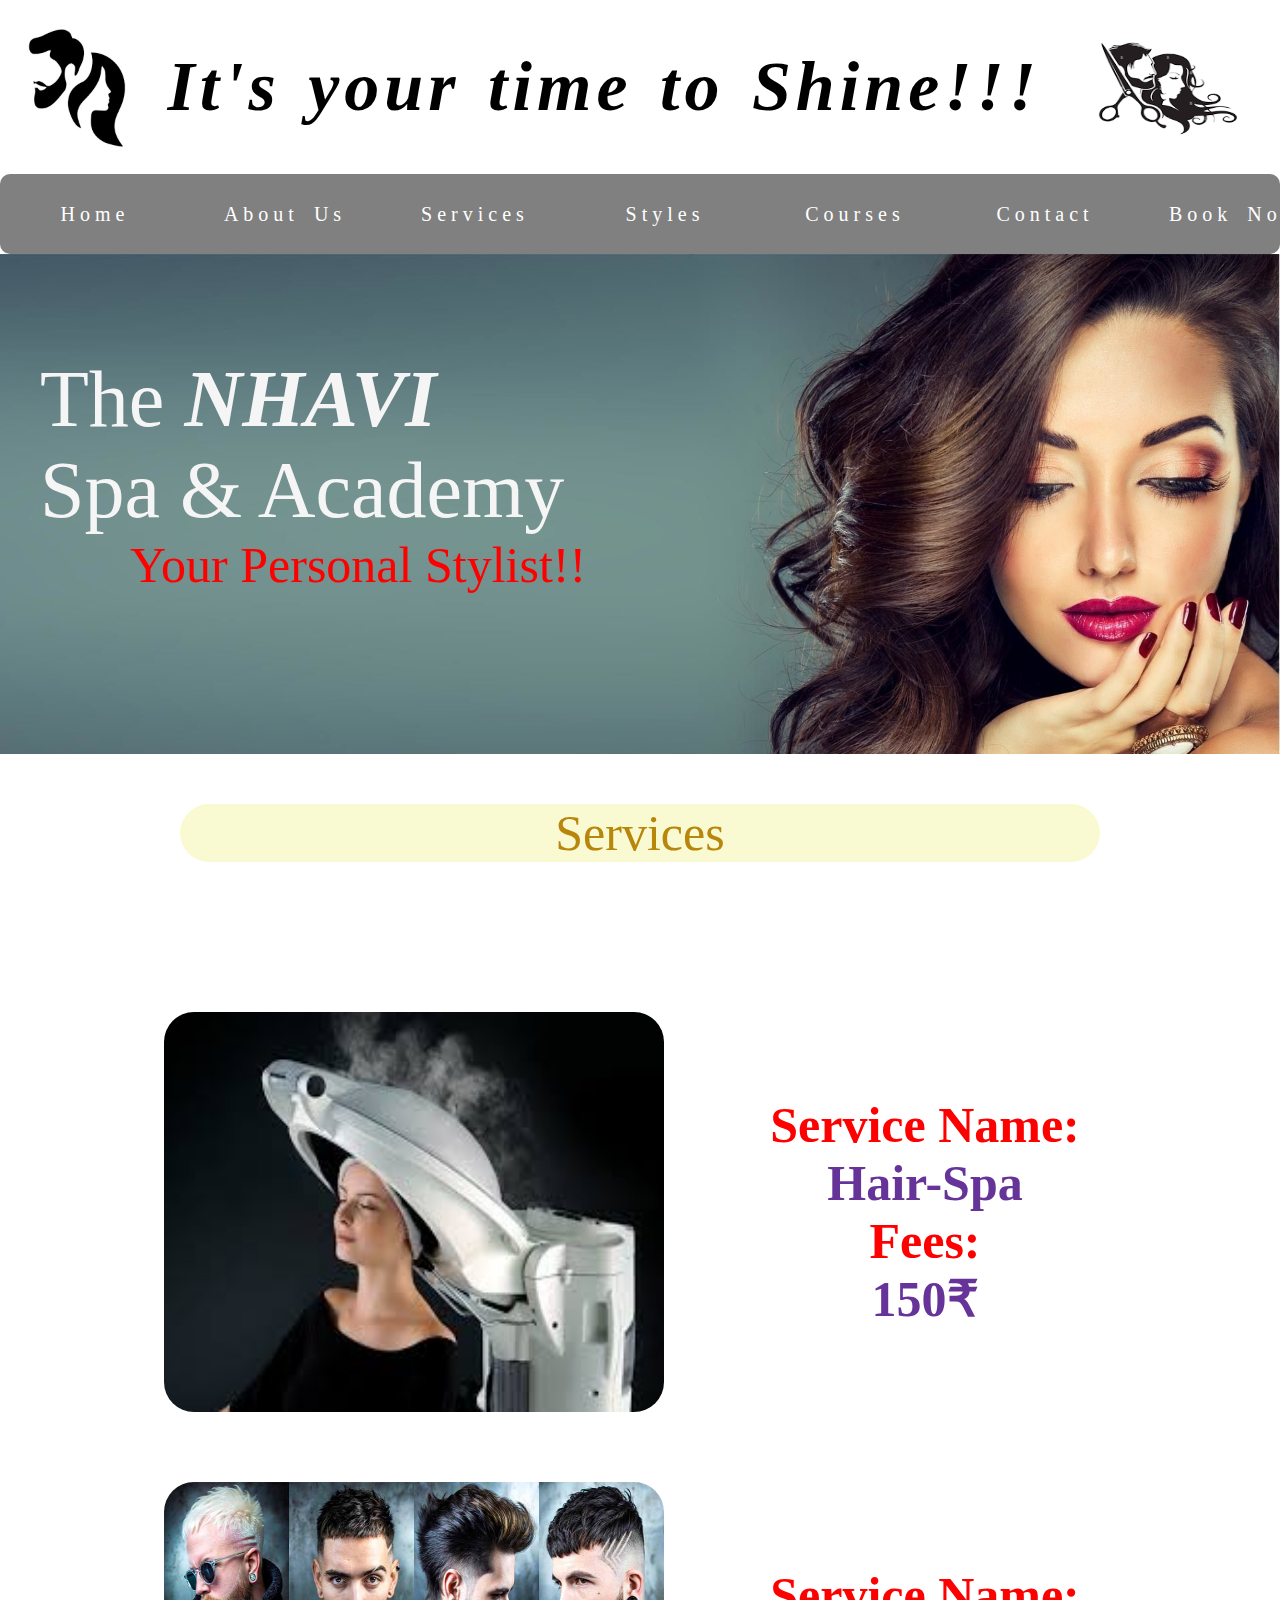
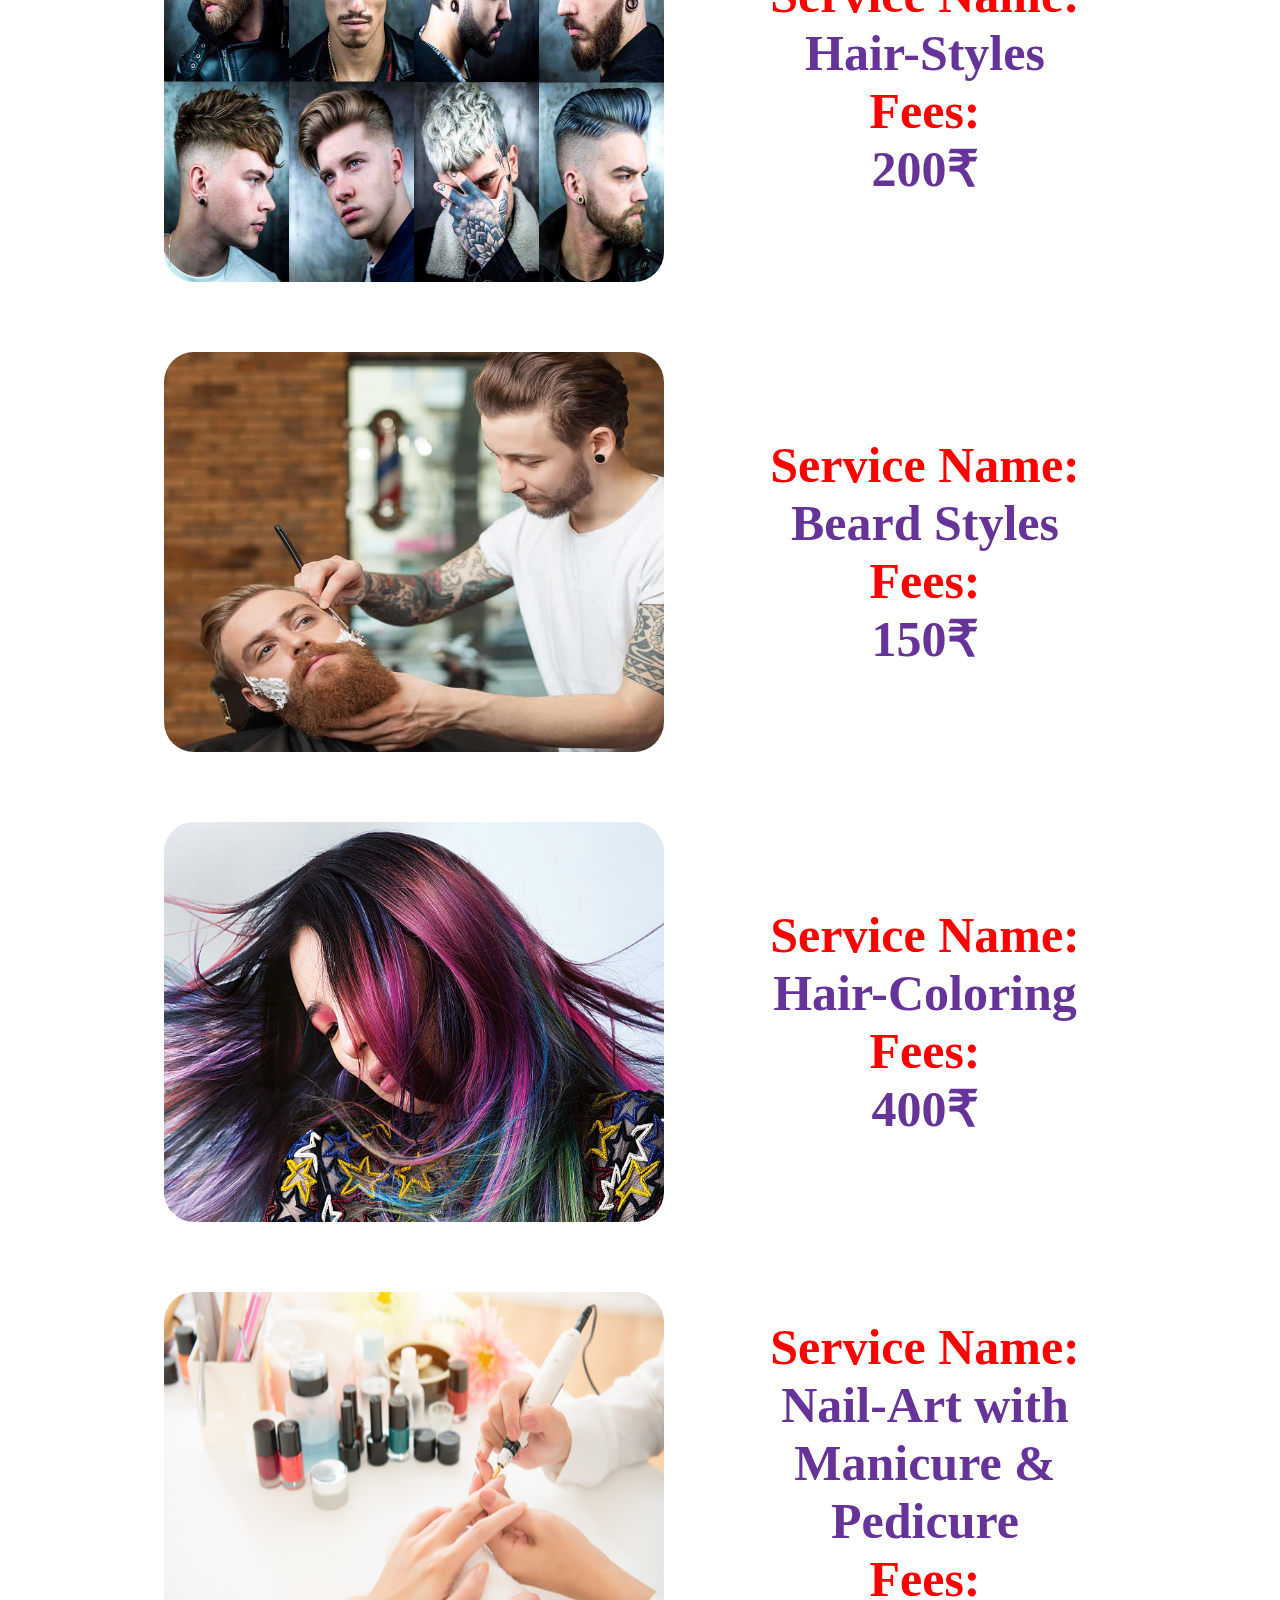
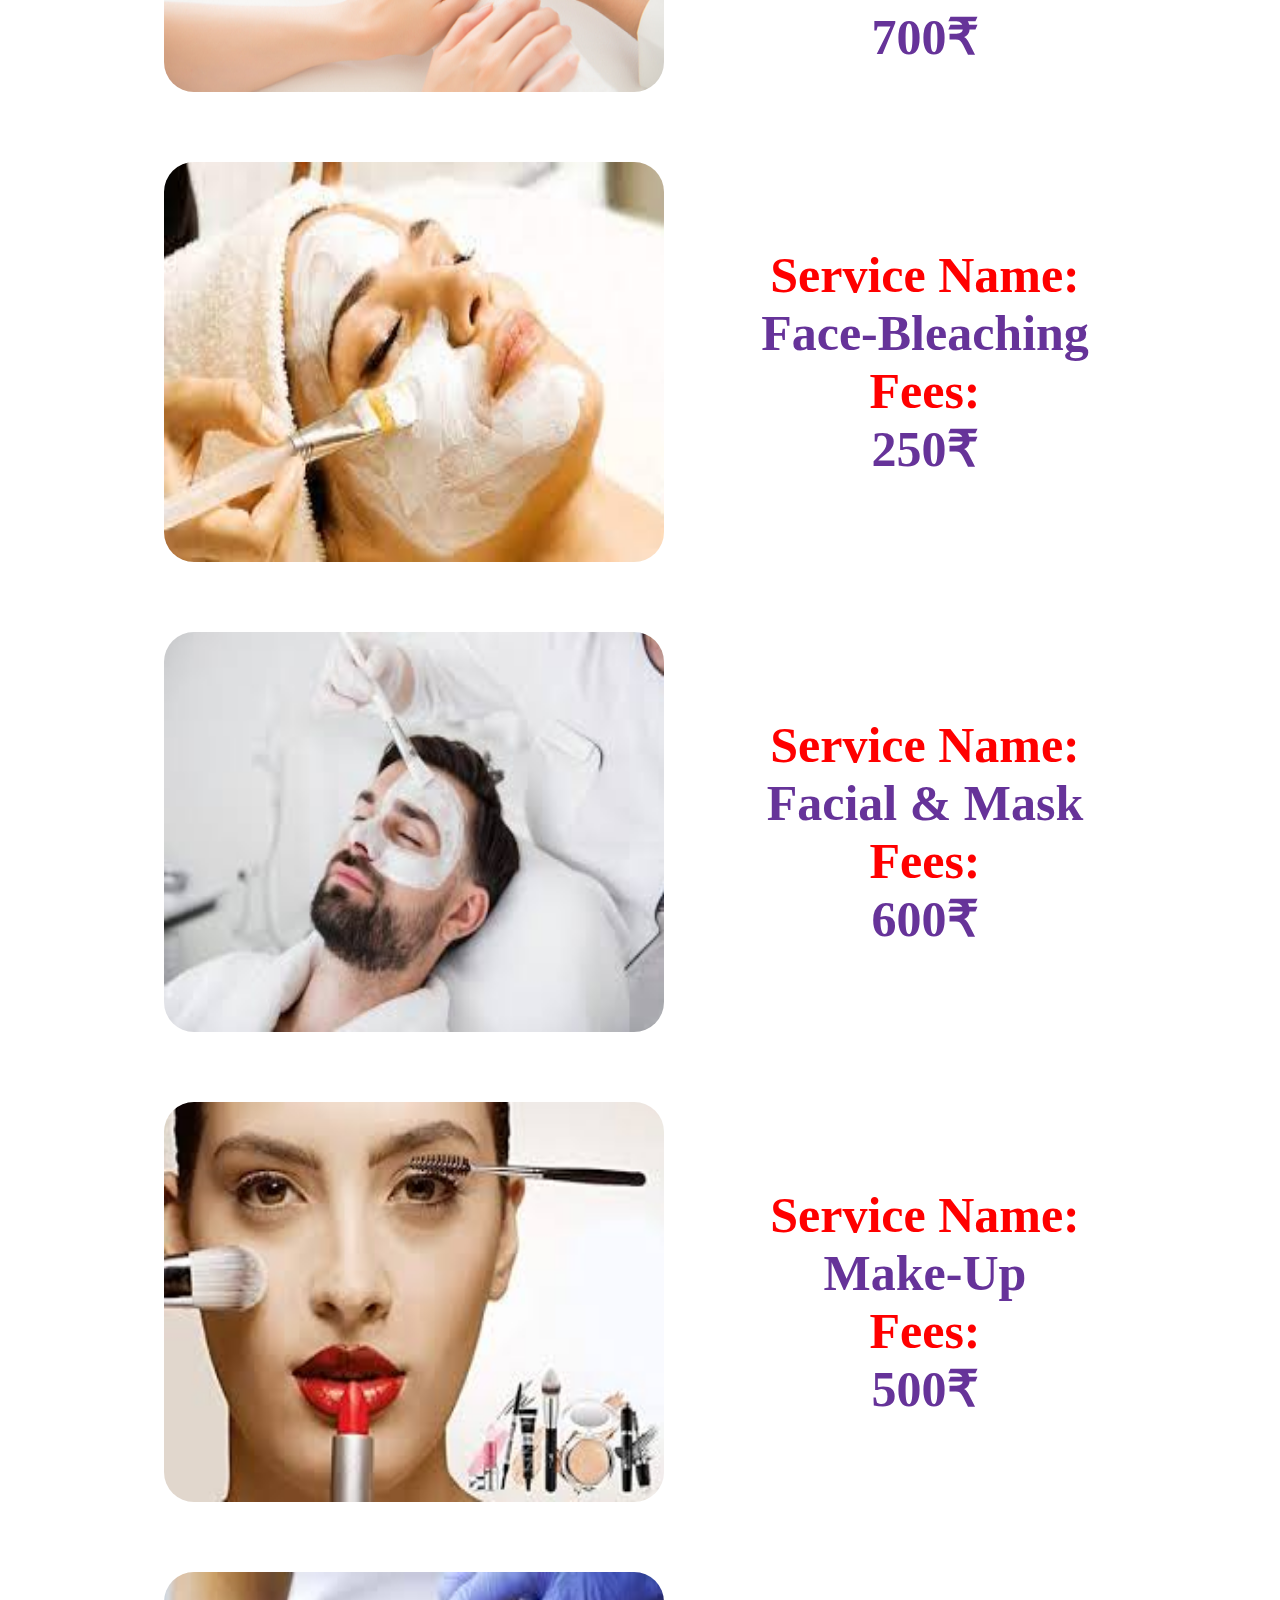
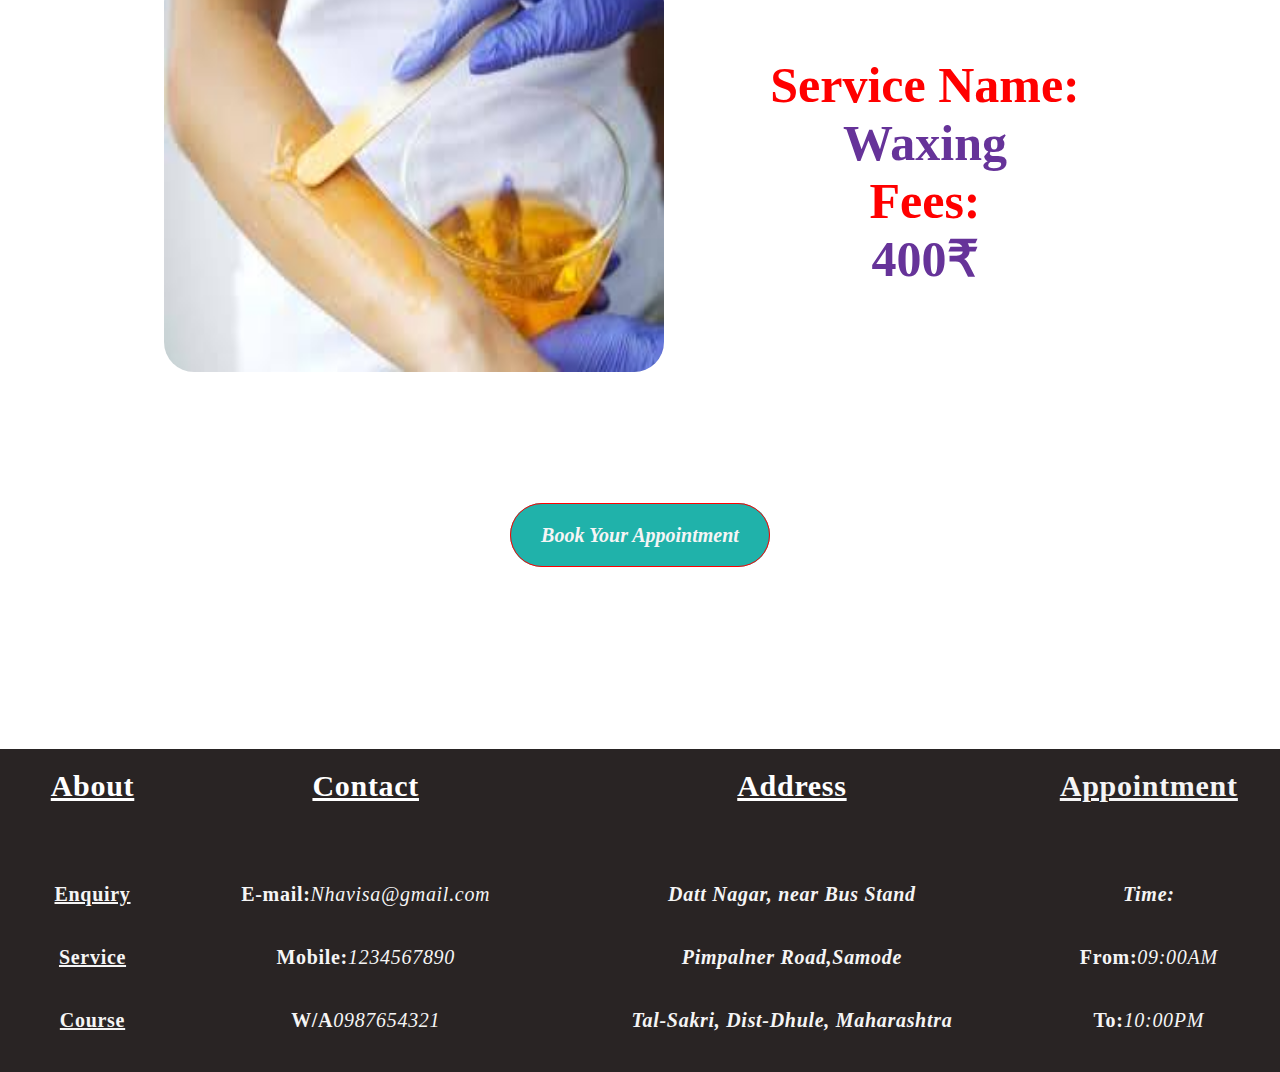
<file: serviceinfo.html>
<!DOCTYPE html>
<html>
<head>
	<meta charset="utf-8">
	<meta name="viewport" content="width=device-width, initial-scale=1">
	<title></title>
</head>
<style type="text/css">
	*{margin: 0px;padding: 0px;box-sizing: border-box;}

*{margin: 0px;padding: 0px;box-sizing: border-box;}
#logo{width: 100%;min-height: 100px;background-color: white;  color: black;  font-family: Lucida Calligraphy; 
	letter-spacing: 5px; word-spacing: 5px;font-size: 50px;line-height: 50px; }
#logo img{border-radius: 100px; height:150px; width: 150px; margin: 0px; margin-top: 10px;}
header{width: 100%;min-height: 500px;}
nav{width: 100%;min-height: 30px; }

.menu-bar{text-align: center;background-color:grey;font-size: 20px;margin-left: 0px;margin-right: 0px; border-radius: 10px;}
	.menu-bar ul{display: inline-flex;list-style: none;color: white;}
	.menu-bar ul li{width: 160px;margin: 15px;padding: 0px;}
	.menu-bar ul li a{text-decoration: none;color: white;}
	.active,.menu-bar ul li:hover{background-color:plum;border-radius:4px;}	
	.sub-menu{display: none;}
	.menu-bar ul li:hover .sub-menu{display: block;position: absolute;background-color:grey;
		                           margin-top:15px;margin-left:15px;}
	.menu-bar ul li:hover .sub-menu ul{display: block;margin:10px;}
	.menu-bar ul li:hover .sub-menu ul li{width:180px;padding:10px;border-bottom:2px dotted white;
		                                background:transparent;border-radius:10px;text-align:left;}
    .menu-bar ul li:hover .sub-menu ul li:last-child{border-bottom:none;}
    .menu-bar ul li:hover .sub-menu ul li a:hover{color:orange;}




footer{width: 100%;min-height: 700px;background-color: lightcyan; }
header{background-image: url("admin/image/img1.jpg"); width: 100%; height: 500px;
 background-repeat: no-repeat;background-attachment:scroll; background-size: cover; font-size: 80px;
  color: whitesmoke; padding-top: 100px;font-family: Lucida Handwriting;padding-left: 40px;}












.sp1{ font-size: 50px; color: darkgoldenrod; background-color: lightgoldenrodyellow;border-radius: 50px;margin-left: 180px; margin-right: 180px; margin-top: 50px;}
.service{margin: 50px;padding: 30px; font-size: 20px; color: rebeccapurple;}
.service img{border-radius: 30px;float: left; border: black solid 0	px;}
.service th{font-size: 50px;}

.book th a{background-color: lightseagreen; border: 1px solid red; padding: 20px; font-size: 20px; border-radius: 50px; padding-left: 30px; padding-right: 30px; color: whitesmoke; text-decoration: none;}
  .book{margin-bottom: 200px;}









#footer{background-color: #292424; color: whitesmoke; font-size: 20px;letter-spacing: 0.7px;}
.foot{width: 100%;}
	.foot td{text-align: center;padding-top: 40px; text-decoration: none;}
	.foot li{ list-style-type: none;padding: 20px; }
	.foot a{text-decoration: ; font-weight: bolder; color: whitesmoke;}
	.foot th{color: white; font-size: 30px;text-decoration: underline; font-family: vardhana;	}




</style>
<body>


<div id="logo">
			<table width="100%">
				<tr>
					<td><img src="admin\image\logo2.png" style="height: 150px; width: 150px;"></th>
					<td  style="text-align: center; font-size:70px; font-weight: bolder; " ><i>It's your time to Shine!!!</i></th>
					<td align="center" ><img src="admin\image\logo1.png" align="right" style="height: 150px; width: 200px; margin: 10px;"></th>
				</tr>
			</table>
			





			
		<nav><div class="menu-bar">

	<ul>
	<li><a href="index.html">Home</a></li>
	<li><a href="about.html">About Us</a></li>
	<li><a href="serviceinfo.html">Services</a></li>
	<li><a href="style.html">Styles</a></li>			
	<li><a href="courseinfo.html">Courses</a></li>	
	<li><a href="#footer">Contact </a></li>	
	<li><a href="#appintment">Book Now </a>

		<div class="sub-menu">
				<ul>
    		<li><a href="admin\apointment.php"> Appointment</a></li>
    		<li><a href="admin\enquary.php"> Course</a></li>

    	</ul>
    </div>
</li>	
	</ul>	
</div></nav>




	
		 </div>
		<header> The <b><i> NHAVI </i></b> <br> Spa & Academy <br> <p style="color: red; font-size: 50px ; font-family: cursive;padding-left: 90px;">Your Personal Stylist!!<p></header>














		<div><center><div class="sp1" >Services</div></center>
			<center><table width="90%" align="center" class="service" cellspacing="70px" cellpadding="50px;">
				<tr>
					<th><img src="admin\image\spa.jpg" width="500px" height="400px"></th><th><b><p style="color:red">Service Name:</p>Hair-Spa<br><p style="color:red">Fees:</p>150₹</b></th>
				</tr>
				<tr>
					<th><img src="admin\image\hairstyle.jpg" height="400px" width="500px"></th><th><b><p style="color:red">Service Name:</p>Hair-Styles<br><p style="color:red">Fees:</p>
					 200₹</b></th>
				</tr>
				<tr>
					<th><img src="admin\image\beard.jpg" width="500px;"height="400px"></th>   <th> <b ><p style="color:red">Service Name:</p> Beard Styles<br><p style="color:red">Fees:</p> 150₹</b></th>
				</tr>
				<tr>
					<!--th><img src="admin\image\coloring2.webp" width="500px"height="400px"></th><b ><p style="color:red">Service Name:</p>Hair-Coloring<br><p style="color:red">Fees:</p>400₹</b></th--> 
					<th><img src="admin\image\coloring2.webp" width="500px;"height="400px"></th>   <th> <b><p style="color:red">Service Name:</p> Hair-Coloring<br><p style="color:red">Fees:</p> 400₹</b></th>

				</tr>
				<tr>
					<th><img src="admin\image\nailart.jpg"height="400px" width="500px;"></th>    <th><b ><p style="color:red">Service Name:</p> Nail-Art with Manicure & Pedicure<br><p style="color:red">Fees:</p> 700₹</b></th>
				</tr>
				<tr>
					<th><img src="admin\image\bleaching.jpg" width="500px" height="400px"><br></th>    <th><b ><p style="color:red">Service Name:</p> Face-Bleaching<br><p style="color:red">Fees:</p> 250₹</b></th>
				</tr>
				<tr>
					<th><img src="admin\image\facial.jpg" width="500px" height="400px"></th>   <th><b ><p style="color:red">Service Name:</p> Facial & Mask<br><p style="color:red">Fees:</p> 600₹</b></th>
				</tr>
				<tr>
					<th><img src="admin\image\makeup.jpg" width="500px" height="400px"></th>       <th><b ><p style="color:red">Service Name:</p> Make-Up<br><p style="color:red">Fees:</p> 500₹</b></th>
				</tr>
				<tr>
					<th><img src="admin\image\waxing.jpg" width="500px" height="400px"></th>       <th><b ><p style="color:red">Service Name:</p>Waxing<br><p style="color:red">Fees:</p> 400₹</b></th>
				</tr>
			</table></center>
 		</div>


<div align="center"  class="book">
		 	<table width="50%" cellspacing="50%" >
		 		<tr> 
		 			<th><a href="admin\apointment.php"><strong><i></strong>Book Your Appointment</i></strong></a></th>
				 	
		 		</tr>
			</table>  
		</div>








<div id="footer">
	<div>
		<table  width="100%" class="foot" cellspacing="20px" name="#footer">
			<tr>
				<th>About</th>
				<th>Contact</th>
				<th>Address</th>
				<th><a href="admin\apointment.php">Appointment</a></th>

			</tr>
			<tr>
				<td>
					<ul>
						<li><a href="admin\enquary.php">Enquiry</a></li>
						<li><a href="serviceinfo.html">Service</a></li>
						<li><a href="courseinfo.html">Course</a></li>
					</ul>
				</td>
				<td><ul>
						<li><b>E-mail:</b><i>Nhavisa@gmail.com</i></li>
						<li><b>Mobile:</b><i>1234567890</i></li>
						<li><b>W/A</b><i>0987654321</i></li>
					</ul></td>
				<td><ul>
						<li><b><i>Datt Nagar, near Bus Stand </i></b></li>
						<li><b><i>Pimpalner Road,Samode</i></b></li>
						<li><b><i>Tal-Sakri, Dist-Dhule, Maharashtra</i></b></li>
					</ul></td>
				<td><ul>
						<li><b><i>Time:</i></b></li>
						<li><b>From:</b><i>09:00AM</i></li>
						<li><b>To:</b><i>10:00PM</i></li>
					</ul></td>
			</tr>
		</table>
	</div>
</div>

</body>
</html>
</file>
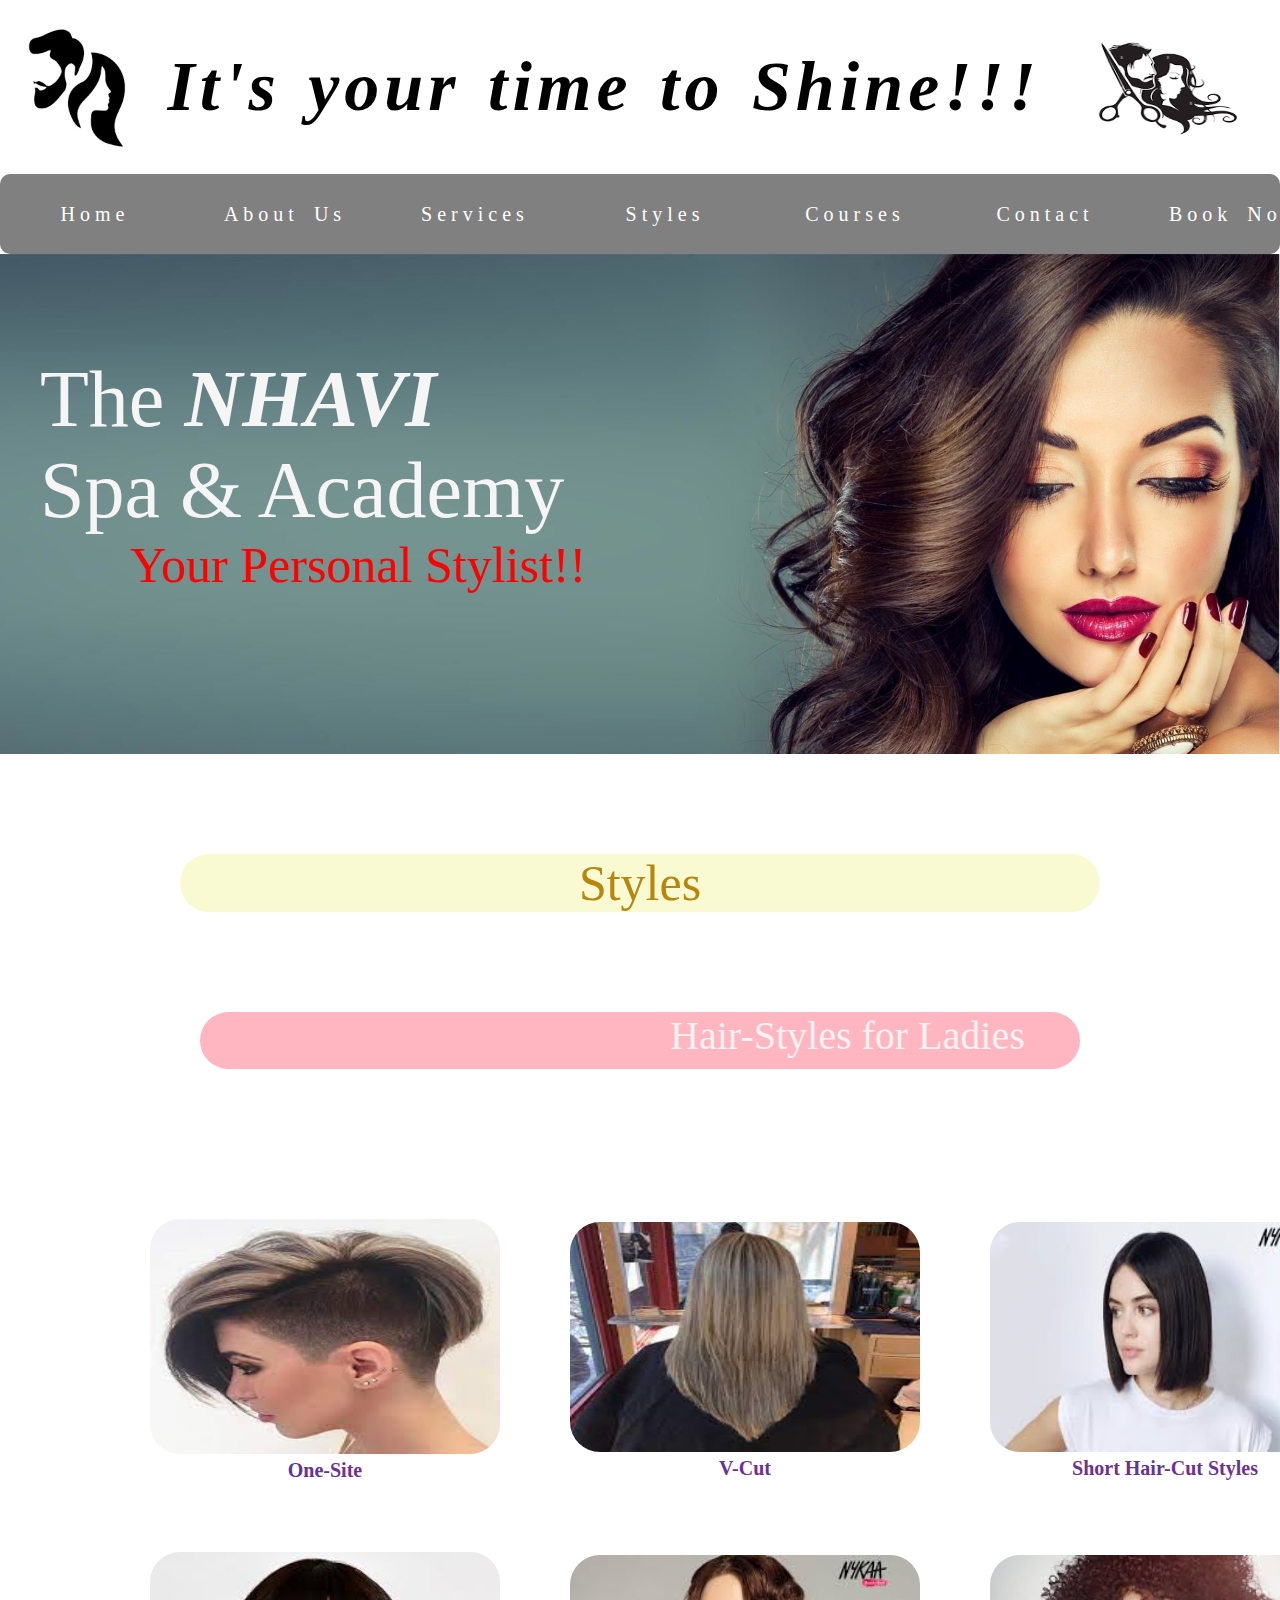
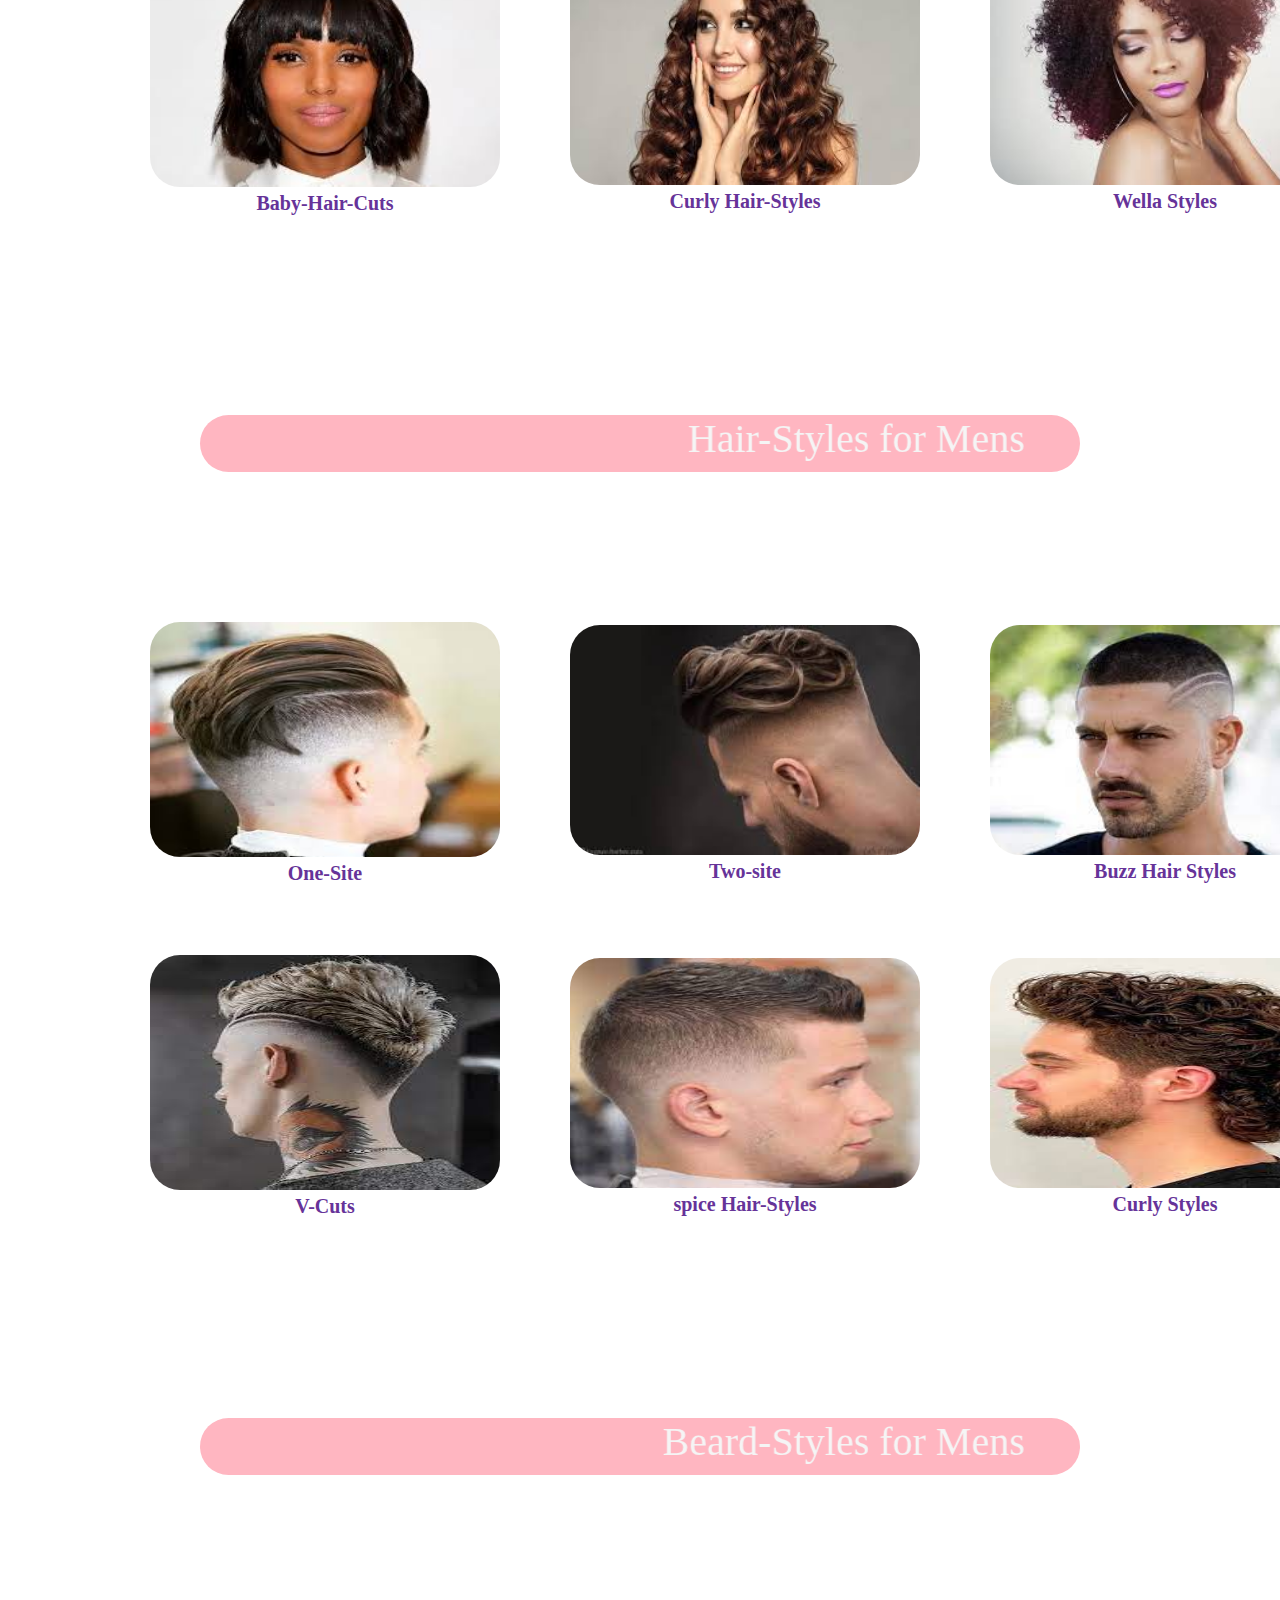
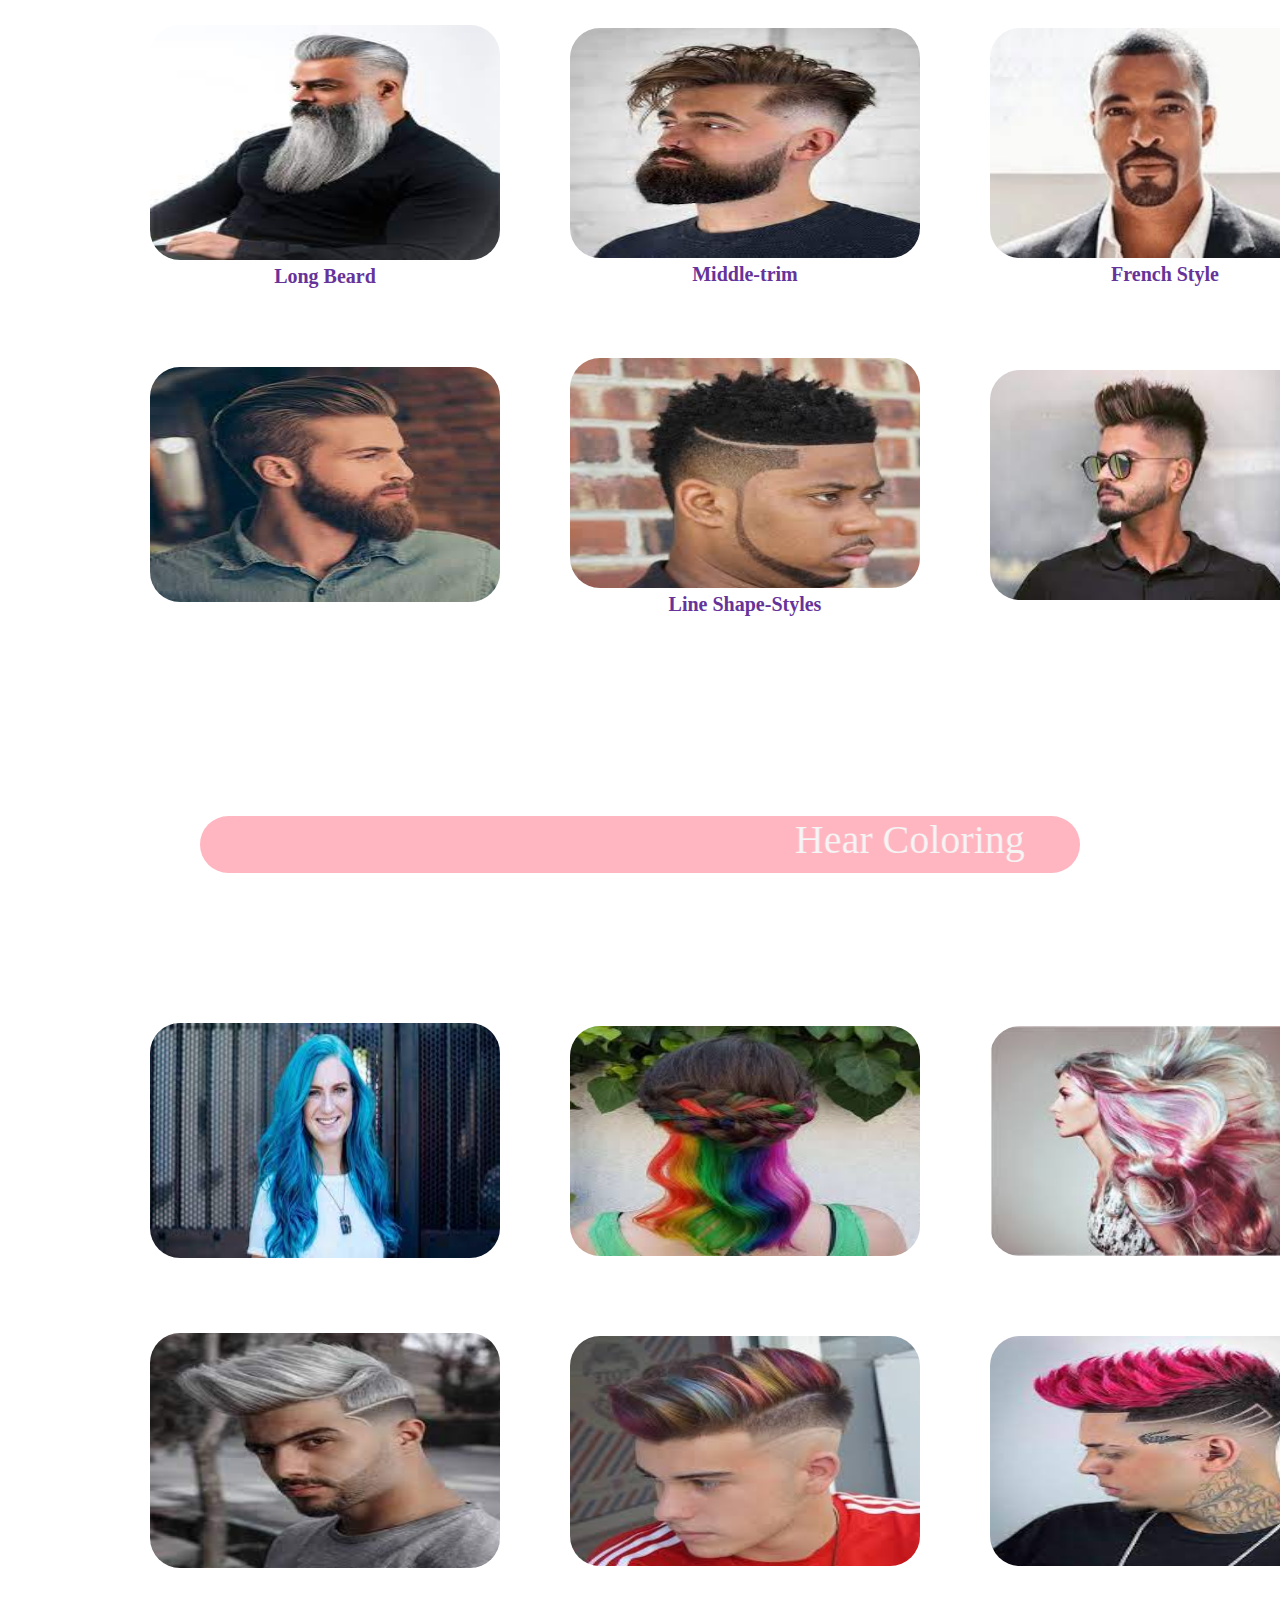
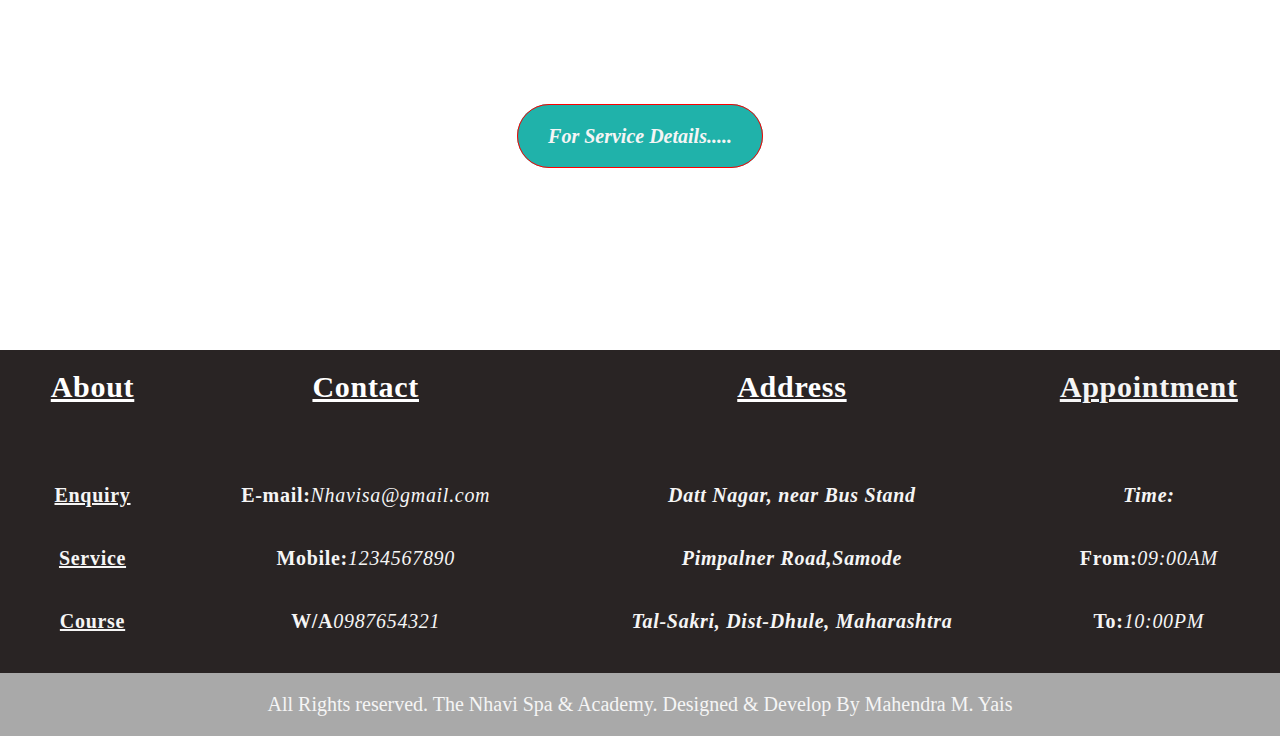
<file: style.html>
<!DOCTYPE html>
<html>
<head>
	<meta charset="utf-8">
	<meta name="viewport" content="width=device-width, initial-scale=1">
	<title></title>
	<style type="text/css">
	*{margin: 0px;padding: 0px;box-sizing: border-box;}
#logo{width: 100%;min-height: 100px;background-color: white;  color: black;  font-family: Lucida Calligraphy; 
	letter-spacing: 5px; word-spacing: 5px;font-size: 50px;line-height: 50px; }
#logo img{border-radius: 100px; height:150px; width: 150px; margin: 0px; margin-top: 10px;}
header{width: 100%;min-height: 500px;}
nav{width: 100%;min-height: 30px; }

.menu-bar{text-align: center;background-color:grey;font-size: 20px;margin-left: 0px;margin-right: 0px; border-radius: 10px; }
	.menu-bar ul{display: inline-flex;list-style: none;color: white;}
	.menu-bar ul li{width: 160px;margin: 15px;padding: 0px;}
	.menu-bar ul li a{text-decoration: none;color: white;}
	.active,.menu-bar ul li:hover{background-color:plum;border-radius:4px;}	
	.sub-menu{display: none;}
	.menu-bar ul li:hover .sub-menu{display: block;position: absolute;background-color:grey;
		                           margin-top:15px;margin-left:15px;}
	.menu-bar ul li:hover .sub-menu ul{display: block;margin:10px;}
	.menu-bar ul li:hover .sub-menu ul li{width:180px;padding:5px;border-bottom:2px dotted white;
		                                background:transparent;border-radius:10px;text-align:left;}
    .menu-bar ul li:hover .sub-menu ul li:last-child{border-bottom:none;}
    .menu-bar ul li:hover .sub-menu ul li a:hover{color:orange;}








header{background-image: url("admin/image/img1.jpg"); width: 100%; height: 500px;
 background-repeat: no-repeat;background-attachment:scroll; background-size: cover; font-size: 80px;
  color: whitesmoke; padding-top: 100px;font-family: Lucida Handwriting;padding-left: 40px;}






.sp1{ font-size: 50px; color: darkgoldenrod; background-color: lightgoldenrodyellow;border-radius: 50px;margin-left: 180px; margin-right: 180px;margin-top: 100px;}
.service{margin: 50px;padding: 30px; font-size: 20px; color: rebeccapurple;}
.service img{border-radius: 30px;}


.info{margin-top: 100px; background-color: lightpink; font-size: 40px; color: whitesmoke;
margin-left: 200px;margin-right: 200px; border-radius: 100px;}







  .book th a{background-color: lightseagreen; border: 1px solid red; padding: 20px; font-size: 20px; border-radius: 50px; padding-left: 30px; padding-right: 30px; color: whitesmoke; text-decoration: none;}
  .book{margin-bottom: 200px;}



#footer{background-color: #292424; color: whitesmoke; font-size: 20px;letter-spacing: 0.7px;}
.foot{width: 100%;}
	.foot td{text-align: center;padding-top: 40px; text-decoration: none;}
	.foot li{ list-style-type: none;padding: 20px; }
	.foot a{text-decoration: ; font-weight: bolder; color: whitesmoke;}
	.foot th{color: white; font-size: 30px;text-decoration: underline; font-family: vardhana;	}



.my{color: whitesmoke; padding: 20px;background-color: darkgray; font-size: 20px; text-align: center;}


</style>
</head>
<body>


	<div id="wrop">
		<div id="logo">
			<table width="100%">
				<tr>
					<td><img src="admin\image\logo2.png" style="height: 150px; width: 150px;"></th>
					<td  style="text-align: center; font-size:70px; font-weight: bolder; " ><i>It's your time to Shine!!!</i></th>
					<td align="center" ><img src="admin\image\logo1.png" align="right" style="height: 150px; width: 200px; margin: 10px;"></th>
				</tr>
			</table>



			
		<nav><div class="menu-bar">

	<ul>
	<li><a href="index.html">Home</a></li>
	<li><a href="about.html">About Us</a></li>
	<li><a href="serviceinfo.html">Services</a></li>
	<li><a href="style.html">Styles</a></li>			
	<li><a href="courseinfo.html">Courses</a></li>	
	<li><a href="#footer">Contact </a></li>	
	<li><a href="#appintment">Book Now </a>

		<div class="sub-menu">
				<ul>
    		<li><a href="admin\apointment.php"> Appointment</a></li>
    		<li><a href="admin\enquary.php"> Course</a></li>

    	</ul>
    </div>
</li>	
	</ul>	
</div></nav>
	



		 </div>
		<header> The <b><i> NHAVI </i></b> <br> Spa & Academy <br> <p style="color: red; font-size: 50px ; font-family: cursive;padding-left: 90px;">Your Personal Stylist!!<p>

		</header>












		<div><center><div class="sp1" >Styles</div></center>
			<center><table width="90%" align="center" class="service" cellspacing="70px;" cellpadding="50px;">


				<center><div class="info"><marquee scrllamount="3" behavior="alternate">Hair-Styles for Ladies</marquee></div></center>
				<tr>
					<th><img src="admin\image\ls6.jpg" width="350px;" height="235px"><br>One-Site </th>
					<th><img src="admin\image\ls5.jpg" width="350px;"height="230px"><br>V-Cut</th>
					<th><img src="admin\image\ls2.jpg" width="350px;"height="230px"><br>Short Hair-Cut Styles</th>
				</tr>

				<tr>
					<th><img src="admin\image\ls3.jpg" width="350px"height="235px" ><br>Baby-Hair-Cuts</th>
					<th><img src="admin\image\ls4.jpg" width="350px;"height="230px"><br>Curly Hair-Styles</th>
					<th><img src="admin\image\ls7.jpg" width="350px" height="230px"><br>Wella Styles</th>
				</tr>

	</table></center>
 		</div>


 					<center><table width="90%" align="center" class="service" cellspacing="70px;" cellpadding="50px;">


				<center><div class="info"><marquee scrllamount="3" behavior="alternate">Hair-Styles for Mens</marquee></div></center>
				<tr>
					<th><img src="admin\image\ms2.jpg" width="350px;" height="235px"><br>One-Site </th>
					<th><img src="admin\image\ms3.jpg" width="350px;"height="230px"><br>Two-site	</th>
					<th><img src="admin\image\ms4 buzz.jpg" width="350px;"height="230px"><br>Buzz Hair Styles</th>
				</tr>

				<tr>
					<th><img src="admin\image\v cut.jpg" width="350px"height="235px" ><br>V-Cuts</th>
					<th><img src="admin\image\ms spice.jpg" width="350px;"height="230px"><br>spice Hair-Styles</th>	
					<th><img src="admin\image\ms curly.jpg" width="350px" height="230px"><br>Curly Styles</th>
				</tr>
				
	</table></center>
 		</div>
				<!--center><div class="info"><marquee scrllamount="3" behavior="alternate">Hair-Styles for Mens</marquee></div></center-->
				


 					<center><table width="90%" align="center" class="service" cellspacing="70px;" cellpadding="50px;">


				<center><div class="info"><marquee scrllamount="3" behavior="alternate">Beard-Styles for Mens</marquee></div></center>
				<tr>
					<th><img src="admin\image\m4.jfif" width="350px;" height="235px"><br>Long Beard </th>
					<th><img src="admin\image\m3.jfif" width="350px;"height="230px"><br>Middle-trim	</th>
					<th><img src="admin\image\mb4.jpg" width="350px;"height="230px"><br>French Style</th>
				</tr>

				<tr>
					<th><img src="admin\image\mb2.jpg" width="350px"height="235px" ><br></th>
					<th><img src="admin\image\m7.jfif" width="350px;"height="230px"><br>Line Shape-Styles</th>	
					<th><img src="admin\image\c4.jfif" width="350px" height="230px"><br></th>
				</tr>
				
	</table></center>
 		</div>
	




		 				<center><table width="90%" align="center" class="service" cellspacing="70px;" cellpadding="50px;">


				<center><div class="info"><marquee scrllamount="3" behavior="alternate">Hear Coloring</marquee></div></center>
				<tr>
					<th><img src="admin\image\color1.jpg" width="350px;" height="235px"><br> </th>
					<th><img src="admin\image\color3.jpg" width="350px;"height="230px"><br>	</th>
					<th><img src="admin\image\color2.jpg" width="350px;"height="230px"><br></th>
				</tr>

				<tr>
					<th><img src="admin\image\b2.jfif" width="350px"height="235px" ><br></th>
					<th><img src="admin\image\colo4.jpg" width="350px;"height="230px"><br> </th>	
					<th><img src="admin\image\b3.jfif" width="350px" height="230px"><br></th>
				</tr>
				
	</table></center>
 		</div>
		
<div align="center"  class="book">
		 	<table width="50%" cellspacing="50%" >
		 		<tr> 
		 			<th><a href="serviceinfo.html"><strong><i></strong>For Service Details.....</i></strong></a></th>
				 	
		 		</tr>
			</table>  
		</div>
				 	
		 		




















<div id="footer" >
	<div >
		<table  width="100%" class="foot" cellspacing="20px" name="#footer" >
			<tr>
				<th>About</th>
				<th>Contact</th>
				<th>Address</th>
				<th><a href="admin\apointment.php">Appointment</a></th>
			</tr>
			<tr>
				<td>
					<ul>
						<li><a href="admin\enquary.php">Enquiry</a></li>
						<li><a href="serviceinfo.html">Service</a></li>
						<li><a href="courseinfo.html">Course</a></li>
					</ul>
				</td>
				<td><ul>
						<li><b>E-mail:</b><i>Nhavisa@gmail.com</i></li>
						<li><b>Mobile:</b><i>1234567890</i></li>
						<li><b>W/A</b><i>0987654321</i></li>
					</ul></td>
				<td><ul>
						<li><b><i>Datt Nagar, near Bus Stand </i></b></li>
						<li><b><i>Pimpalner Road,Samode</i></b></li>
						<li><b><i>Tal-Sakri, Dist-Dhule, Maharashtra</i></b></li>
					</ul></td>
				<td><ul>
						<li><b><i>Time:</i></b></li>
						<li><b>From:</b><i>09:00AM</i></li>
						<li><b>To:</b><i>10:00PM</i></li>
					</ul></td>
			</tr>
		</table>
	</div>
</div>





<div class="my">All Rights reserved. The Nhavi Spa & Academy. Designed & Develop By Mahendra M. Yais</div>

</body>
</html>
</file>
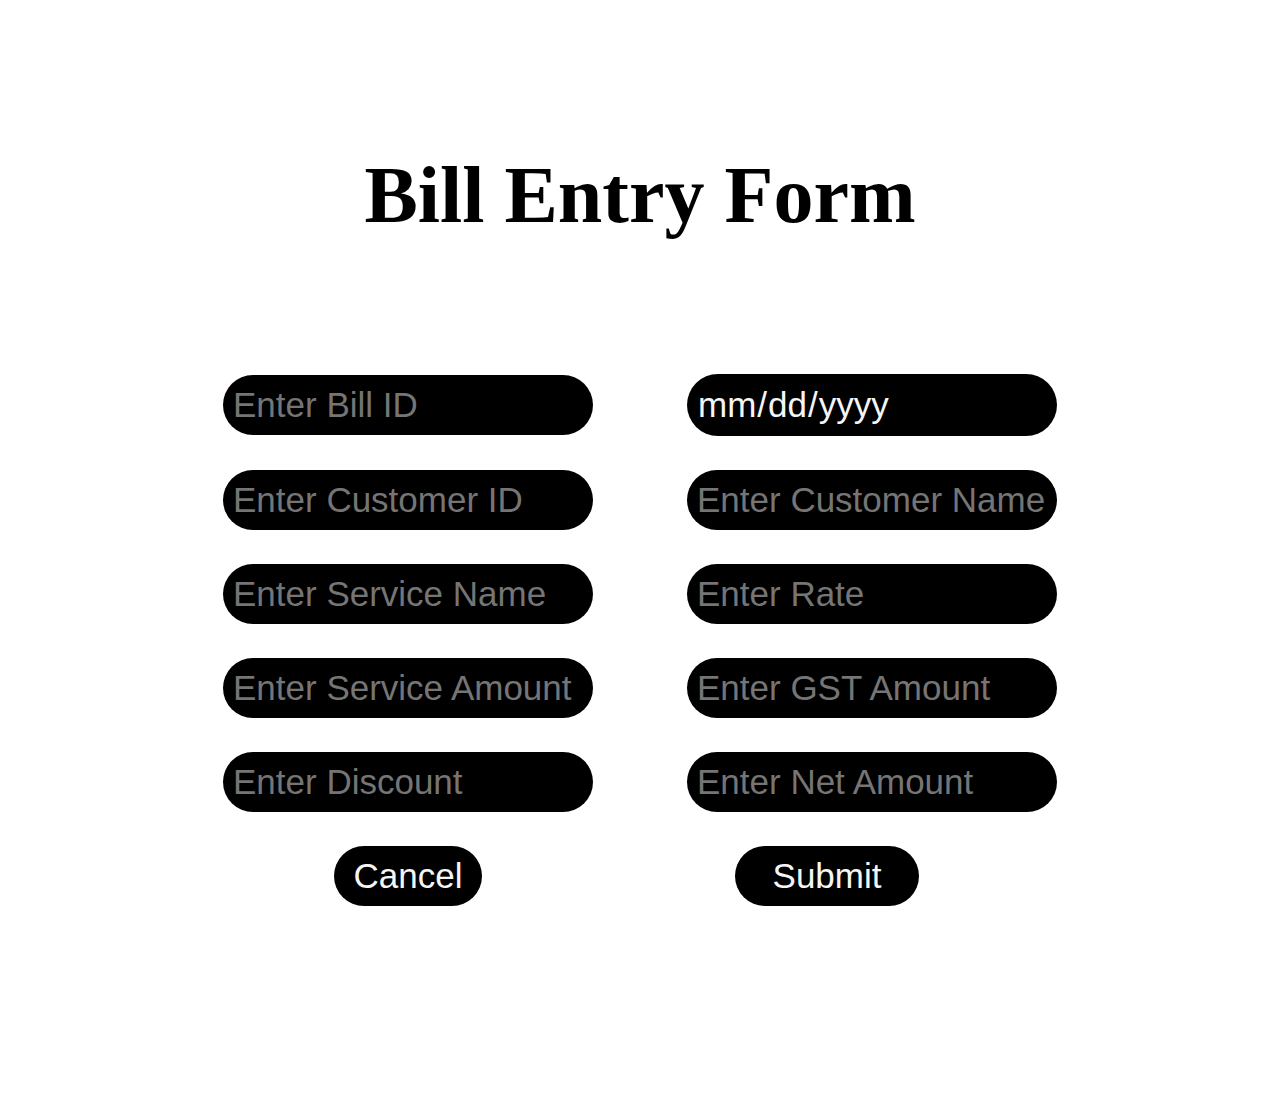
<file: html/forms/billing.html>
<!DOCTYPE html>
<html>
<head>
	<meta charset="utf-8">
	<meta name="viewport" content="width=device-width, initial-scale=1">
	<title></title>
</head>
<style type="text/css">
	body{background-image: url("C:/xampp/htdocs/Nhavi/image/img4.jpg");background-repeat: no-repeat;background-size: cover;}

	input{padding: 10px;border-radius: 50px; background-color:black;
	 color: whitesmoke;font-size: 35px;	font-family: sans-serif; border: none;width: 350px; margin-top: 30px;}

	 table{margin-top: 100px;   margin-bottom: 200px; }
	 th{margin-top: 50px; margin-left: 50px;}

	 .p1{font-size: 80px;text-align: center; color:black;padding-top:70px;font-weight: bolder; font-family:Lucida Handwriting ;}

</style>
<body>

			<p class="p1">Bill Entry Form</p>

	<table align="center" >
		<tr>
			<th> <input type="text" name="bid" placeholder="Enter Bill ID" required>	</th>
			<th><input type="date" name="bdate"required style="margin-left: 90px;"></th>
		</tr>
		<tr>
			<th><input type="text" name="cid" placeholder="Enter Customer ID" required></th>
			<th><input type="text" name="cname" placeholder="Enter Customer Name" required style="margin-left: 90px;"></th>
		</tr>
		<tr>
			<th><input type="text" name="sname" placeholder="Enter Service Name" required></th>
			<th><input type="text" name="rate" placeholder="Enter Rate " required style="margin-left: 90px;"></th>
		</tr>
		<tr>
			<th><input type="text" name="sa" placeholder="Enter Service Amount" required></th>
			<th><input type="text" name="gst" placeholder="Enter GST Amount" required style="margin-left: 90px;"></th>
		</tr>
		<tr>
			<th><input type="text" name="disc" placeholder="Enter Discount" required></th>
			<th><input type="text" name="neta" placeholder="Enter Net Amount" required style="margin-left: 90px;"></th>
		</tr>
		<tr>
			<th><input type="button" name="cancle" value="Cancel" required style="width: 40%;"></th>
			<th><input type="submit" name="submit" value="Submit" required style="width: 40%;"></th></th>
		</tr>
	</table>

</body>
</html>
</file>
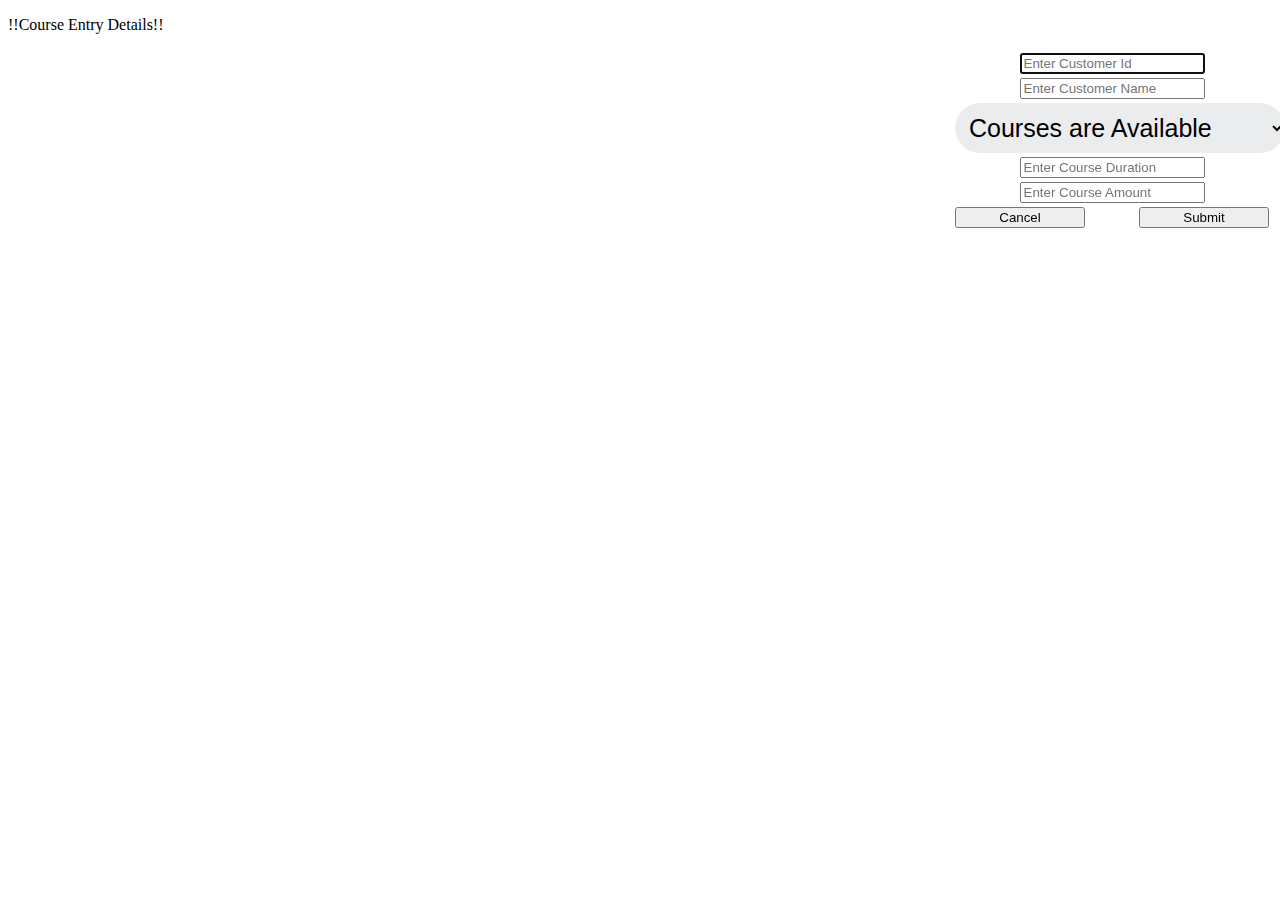
<file: html/forms/course.html>
<!DOCTYPE html>
<html>
<head>
	<link rel="stylesheet" type="text/css" href="C:\xampp\htdocs\Nhavi\css\course.css">
	<meta charset="utf-8">
	<meta name="viewport" content="width=device-width, initial-scale=1">
	<title></title>
</head>
<style type="text/css">
	.s1{padding: 10px;border-radius: 50px; background-color: #EAECEE;
	 color: black;width: 105%;font-size: 25px;	font-family: sans-serif; border: none; }
</style>

<body>

					<p class="p">!!Course Entry Details!!</p>
<div >
	<table align="right">

		<tr>
			<th> <input type="text" name="cid" placeholder="Enter Customer Id" required autofocus> </th>
		</tr>
		<tr>
			<th> <input type="text" name="cname" placeholder="Enter Customer Name" required autofocus> </th>
		</tr>
		<tr>
			<th> <select name="course" class="s1" >
					<option>Courses are Available </option>
					<option>Make-Up</option>
					<option>Cosmetology</option>
					<option>Nail-Art</option>
					<option>Hairstyling</option>
					<option>Beauty Therapy</option>
					<option>Skin Care </option>
					<option>Manicure and Pedicure</option>
					<option>Massage Therapy</option>
					<option>coloring</option>
					<option>Waxing & Clean-up</option>
				</select></th>
		</tr>
		<tr>
			<th> <input type="text" name="cduration" placeholder="Enter Course Duration" required autofocus>  </th>
		</tr>
		<tr>
			<th> <input type="text" name="camount" placeholder="Enter Course Amount" required autofocus> </th>
		</tr>
		<tr>
			<th>
				<input type="button" name="cancel" value="Cancel" style="width: 130px; margin-right:20px; " >
				<input type="submit" name="submit" value="Submit" autofocus style="width:130px; margin-left: 30px;" >
			</th>
		</tr>



		
	</table>
</div>
</body>
</html>
</file>
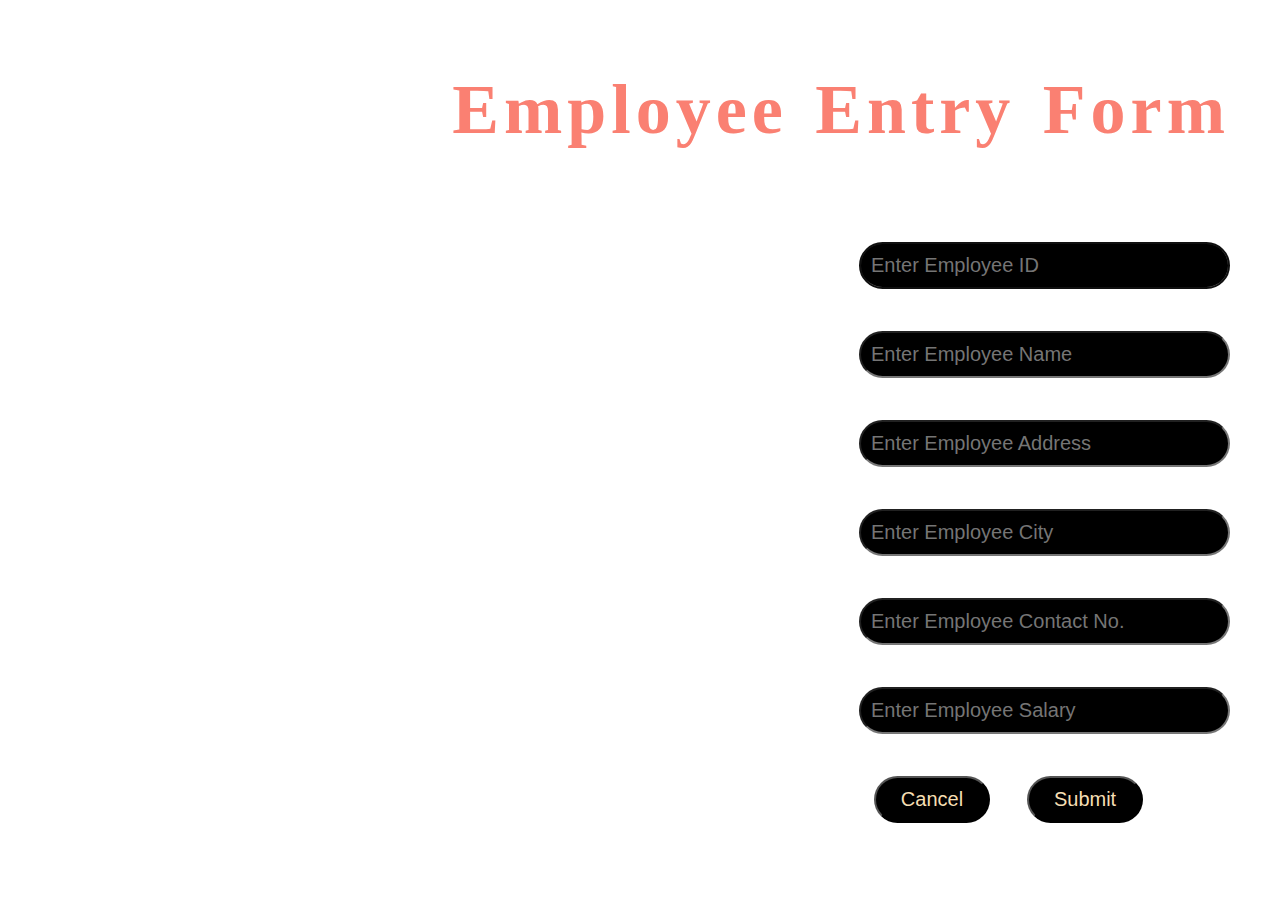
<file: html/forms/employee.html>
<!DOCTYPE html>
<html>
<head>
	</*link rel="stylesheet" type="text/css" href="C:\xampp\htdocs\Nhavi\css\employee.css"*/>
	<meta charset="utf-8">
	<meta name="viewport" content="width=device-width, initial-scale=1">
	<title></title>
	<style type="text/css">
			body{padding: 0px;margin: 0px;box-sizing: border-box; 
		background-image: url("C:/xampp/htdocs/Nhavi/image/img2.jpg");background-size: cover;}

	table{padding-top: 0px; padding-right: 60px;margin-right: 50px;}

	th{color: lightslategrey; font-size: 30px; padding: 20px;}

	input{padding: 10px;border-radius: 50px; background-color: black;
	 color: floralwhite;width: 120%;font-size: 20px;	font-family: sans-serif;}
	 
	#label{color: salmon;font-weight: bold; text-align: right; font-size: 70px;font-family: gabriola;
		font-style: bold; word-spacing: 5px;letter-spacing: 5px;margin-right: 50px;}
	</style>
</head>
<body>


<table align="right" >
	
		<p id="label">Employee Entry Form</p>
	
	<tr>
		<th><input type="text" name="id" placeholder="Enter Employee ID" required autofocus ></th>
	</tr>
	<tr>
		<th><input type="text" name="name" placeholder="Enter Employee Name" autofocus required ></th>
	</tr>
	<tr>
		<th><input type="text" name="add" placeholder="Enter Employee Address" required autofocus></th>
	</tr>
	<tr>
		<th><input type="text" name="city" placeholder="Enter Employee City" required autofocus ></th>
	</tr>
	<tr>
		<th><input type="text" name="cont" placeholder="Enter Employee Contact No." required autofocus></th>
	</tr>
	<tr>
		<th><input type="text" name="salary" placeholder="Enter Employee Salary" required autofocus></th>
	</tr>
	<tr>
		<th><input type="button" name="cancel" value="Cancel"  style="width: 40%; color: wheat;  margin-left:10px;" >

		<input type="submit" name="submit" value="Submit" autofocus style="width: 40%; color: wheat;  margin-left:30px;"></th>
	</tr>
	


</table>


</body>
</html>
</file>
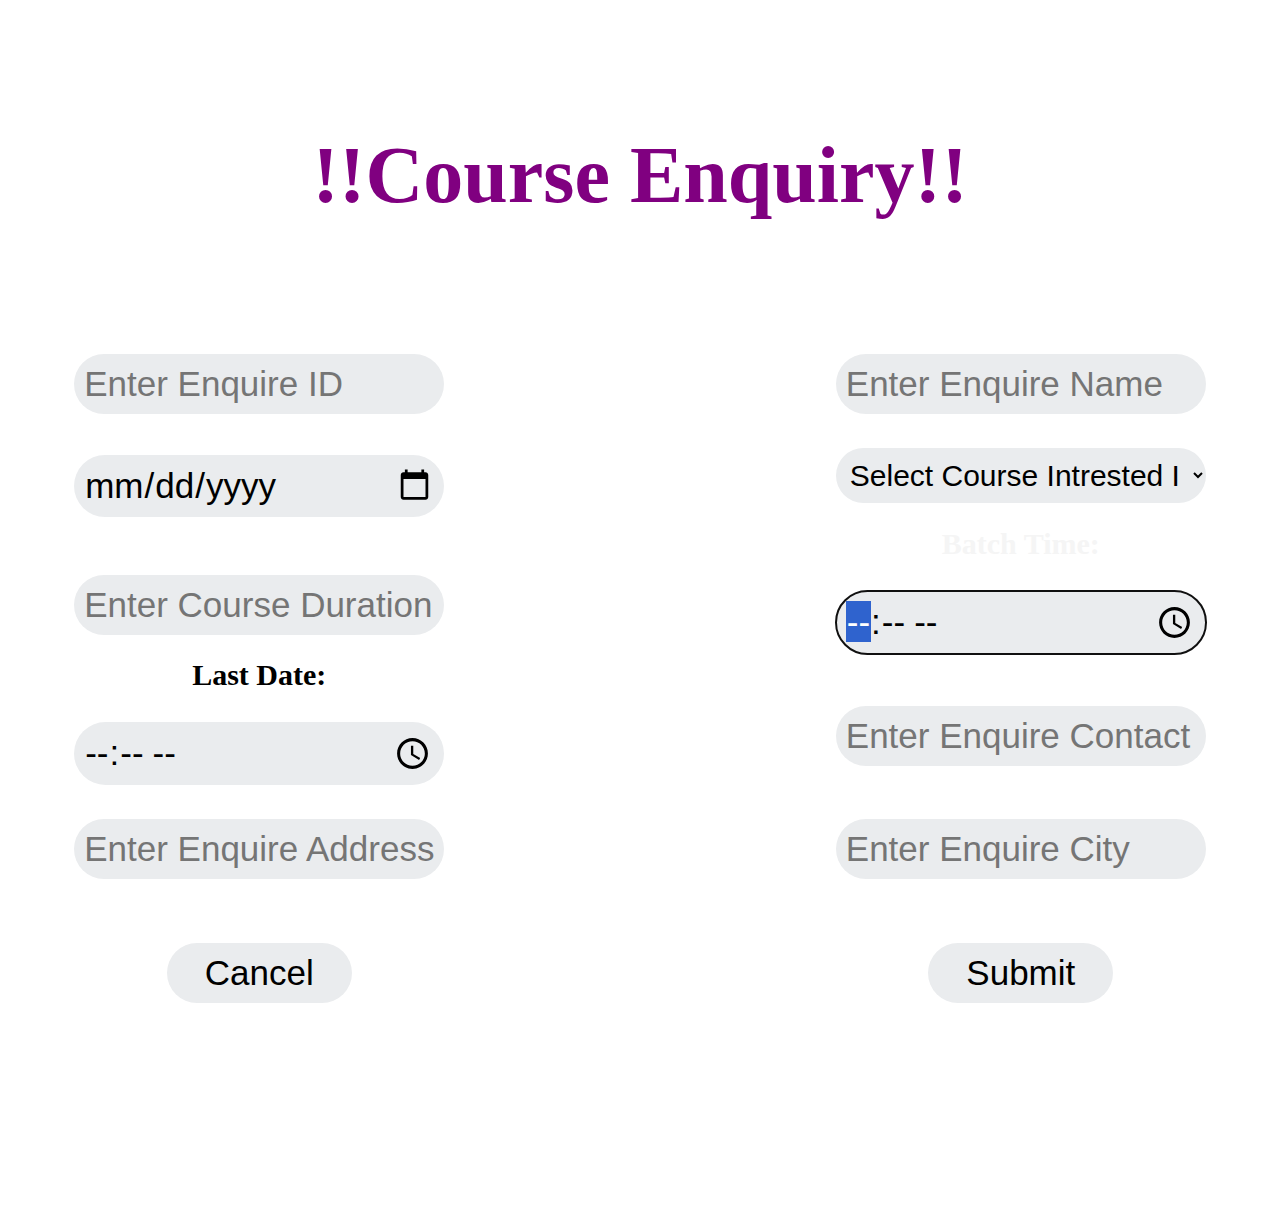
<file: html/forms/enquary .html>
<!DOCTYPE html>
<html>
<head>
	<meta charset="utf-8">
	<meta name="viewport" content="width=device-width, initial-scale=1">
	<title></title>
	<style type="text/css">
		
		body{background-image: url("C:/xampp/htdocs/Nhavi/image/iq4.webp");background-repeat: no-repeat;background-size: cover;}

		table{margin-top: 100px;  width: 90%; text-align: center; margin-bottom: 200px;}
		th{margin-top: 50px; margin-left: 50px;}
		input{padding: 10px;border-radius: 50px; background-color: #EAECEE;
	 color: black;font-size: 35px;	font-family: sans-serif; border: none;width: 350px; margin-top: 30px;}
	 .t1{width: 100px; font-size: 30px; color: whitesmoke	;margin-left: px;}
		
		.s1{padding: 10px;border-radius: 50px; background-color: #EAECEE;
	 color: black;width: 100%;font-size: 30px;	font-family: sans-serif; border: none; margin-top: 30px;margin-bottom: 20px;}

	 .p1{font-size: 80px;text-align: center; color: purple;padding-top:50px;font-weight: bolder;}

	</style>
</head>
<body >
			<p class="p1">!!Course Enquiry!!</p>
	<div>
		<center><table>
			<tr>
				<th>	<input type="text" name="eid" placeholder="Enter Enquire ID" required>	</th>
			<th></th><th></th>
				<th>	<input type="text" name="ename" placeholder="Enter Enquire Name" required>	</th>
			</tr>
			<tr>
				<th><input type="date" name="edate"  required>	</th>
			<th></th><th></th>
				<th><select name="course" class="s1">
					<option>Select Course Intrested In</option>
					<option>Make-Up</option>
					<option>Cosmetology</option>
					<option>Nail-Art</option>
					<option>Hairstyling</option>
					<option>Beauty Therapy</option>
					<option>Skin Care </option>
					<option>Manicure and Pedicure</option>
					<option>Massage Therapy</option>
					<option>coloring</option>
					<option>Waxing & Clean-up</option>
				</select>	</th>
			</tr>
			<tr>
				<th><input type="text" name="cduration" placeholder="Enter Course Duration" required>	</th>
			<th></th><th></th>
				<th class="t1">Batch Time:<input type="time" name="btime" required autofocus ></th>
			</tr>
			<tr>
				<th class="t1" style="color:black;">Last Date:<input type="time" name="ldate" required autofocus></th>
			<th></th><th></th>
				<th><input type="text" name="cont" placeholder="Enter Enquire Contact No." required autofocus>	</th>
			</tr>
			<tr>
				<th><input type="text" name="add" placeholder="Enter Enquire Address " required autofocus>	</th>
			<th></th><th></th>
				<th><input type="text" name="city" placeholder="Enter Enquire City" required>	</th>
			</tr>
			<tr>
				<th><input type="button" name="cancel" value="Cancel" style="width:50%;margin-top:60px" ></th>
				<th></th><th></th>	
				<th><input type="submit" name="submit" value="Submit" style="width:50%;margin-top:60px"></th>
			</tr>

		</table></center>
	</div>

</body>
</html>
</file>
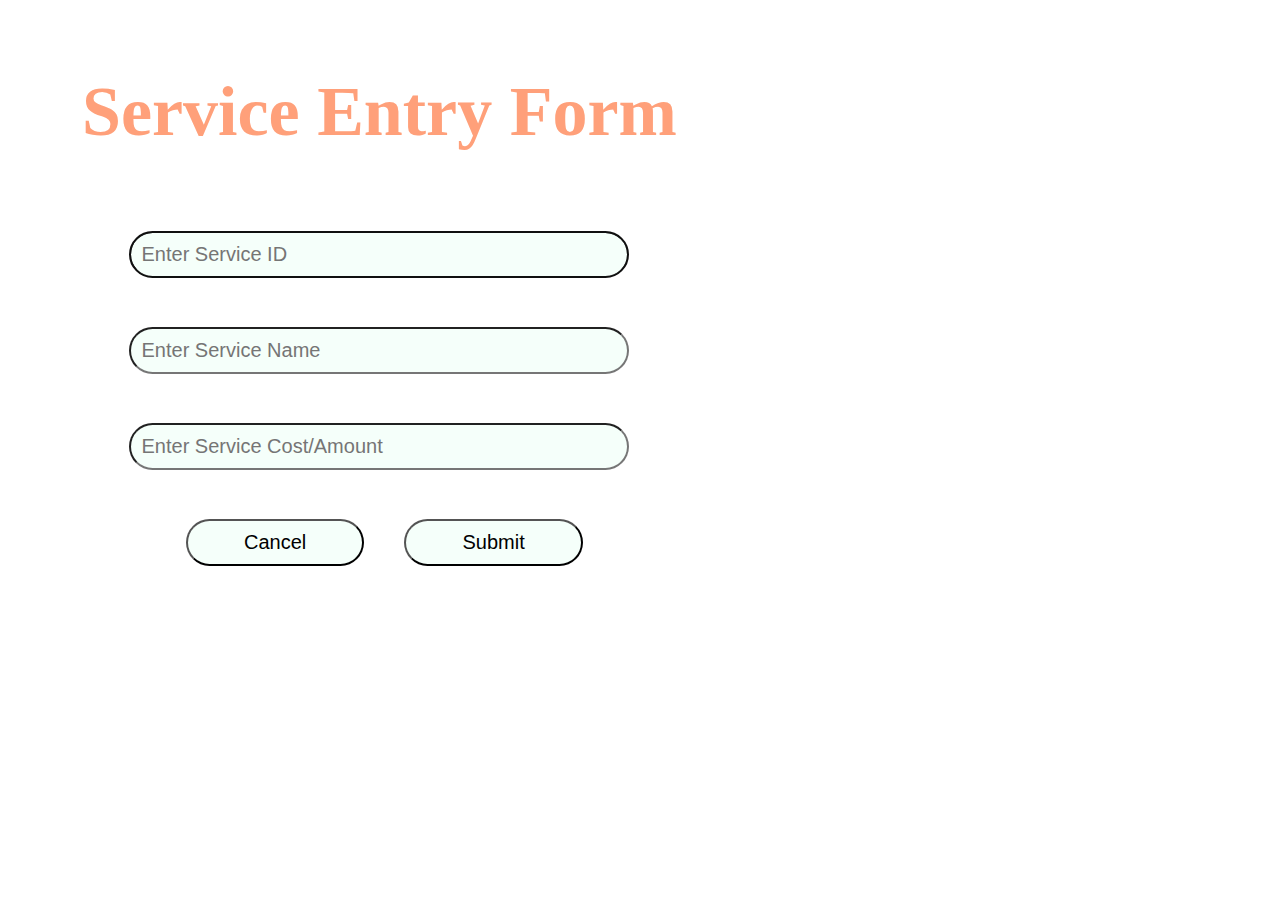
<file: html/forms/service.html>
<!DOCTYPE html>
<html>
<head>
	</*link rel="stylesheet" type="text/css" href="C:\xampp\htdocs\Nhavi\css\service.css"*/>

	<meta charset="utf-8">
	<meta name="viewport" content="width=device-width, initial-scale=1">
	<title></title>
	<style type="text/css">
		
		#label{color: lightsalmon; text-align: center; font-size: 70px;
	font-family: gabriola;font-style: bold;margin-bottom: 30px;margin-top: 30px;}

	body{padding: 0px;margin: 0px;background-image: url("C:/xampp/htdocs/Nhavi/image/service2.jpg"); 
		background-repeat: no-repeat;width: 100%;background-position: right top;background-size: cover; }

	table,th{ padding: 20px;margin-top: 0px;margin-left: 40px; border: none;
	 border-radius: 50px; font-size: 40px;  color: black;}
	 
		input{padding: 10px;border-radius: 50px;
		 background-color: mintcream; color: black;width: 80%;font-size: 20px;	font-family: sans-serif; }
	</style>
</head>

<body>
	<div>
		<table >
			<form>
				<tr><th><p id="label"> Service Entry Form</p></th></tr>
				<tr>
					<th>
						<input type="text" name="sid" placeholder="Enter Service ID" required autofocus>
					</th>
				</tr>
				<tr>
					<th>
						<input type="text" name="sname" placeholder="Enter Service Name" required autofocus>
					</th>
				</tr>
				<tr>
					<th>
						<input type="text" name="scost" placeholder="Enter Service Cost/Amount" required autofocus>
					</th>
				</tr>
				<tr>
					<th>
						<input type="button" name="" value="Cancel" style="width: 30%; color: black;  margin-left:10px;">		
						<input type="submit" name="" value="Submit" style="width: 30%; color:black; margin-left: 30px;"autofocus  >
					</th>
				</tr>
				<tr><th></th><th></th><th></th></tr>
				<tr><th></th><th></th><th></th></tr>
				<tr><th></th><th></th><th></th></tr>
				<tr><th></th><th></th><th></th></tr>
				

				

				
			</form>
		</table>
	</div>

</body>
</html>
</file>
